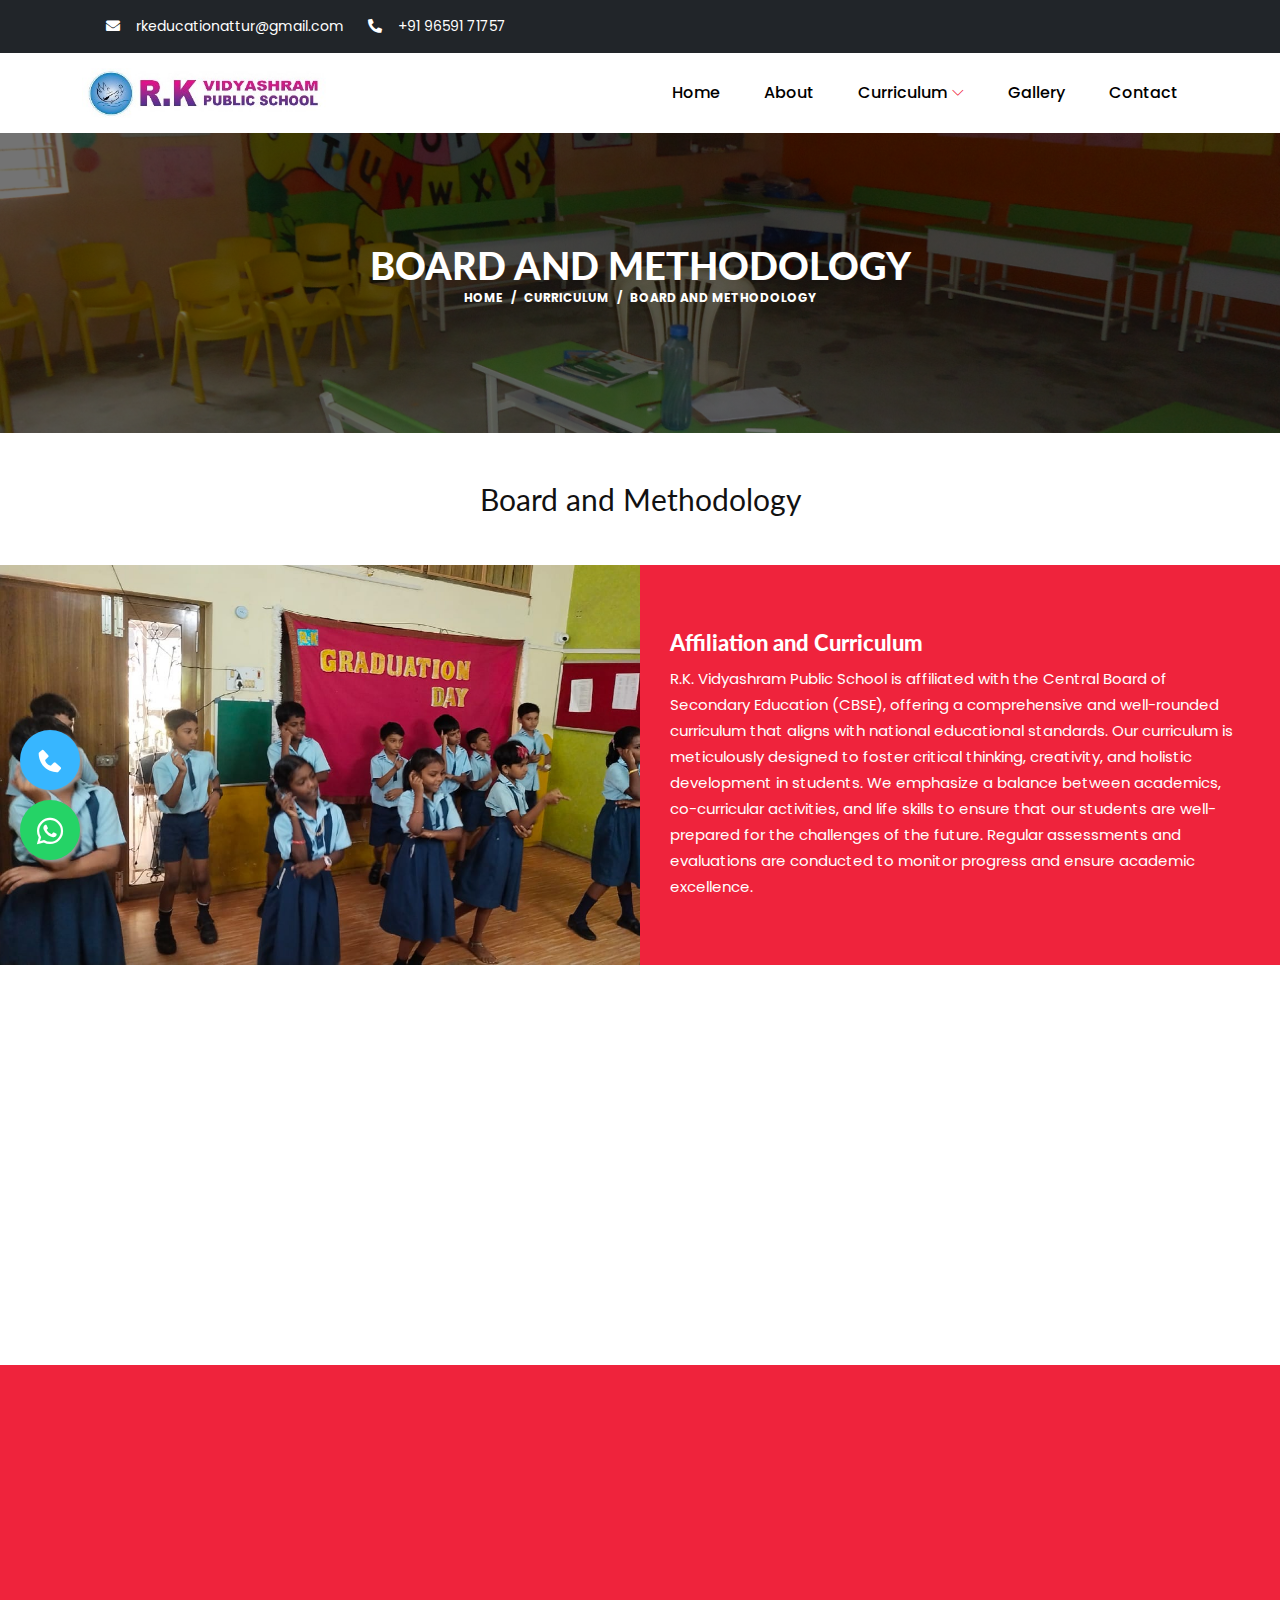
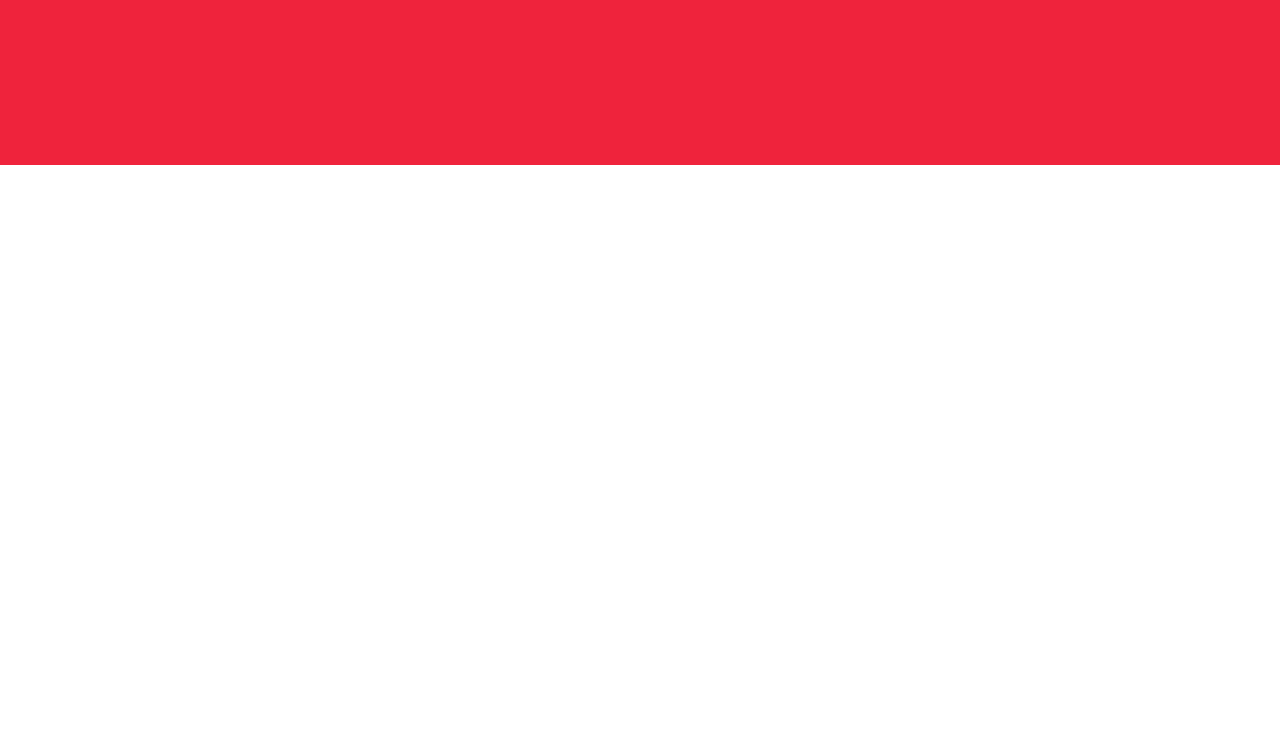
<file: board-and-methodology.html>
<!DOCTYPE html>
<html lang="en" dir="ltr">

<head>
    <!-- Required meta tags -->
    <meta charset="utf-8">
    <meta name="viewport" content="width=device-width, initial-scale=1">

    <meta name="description" content="Explore the diverse range of Extra Curricular Activities offered at R.K. VIDYASHRAM PUBLIC SCHOOL. From sports to arts, we provide a holistic development experience for our students.">
    <meta name="keywords" content="R.K. VIDYASHRAM PUBLIC SCHOOL, Extra Curricular Activities, sports, arts, music, drama, clubs, student life">
    
    <!-- Twitter Meta Tags -->
    <meta name="twitter:card" content="summary_large_image">
    <meta name="twitter:site" content="@YourTwitterHandle">
    <meta name="twitter:title" content="R.K. VIDYASHRAM PUBLIC SCHOOL">
    <meta name="twitter:description" content="R.K. Vidyashram Public School: Empowering Minds with Quality Education. A Place Where Learning Thrives, Excellence Prevails, and Futures Flourish.">
    <meta name="twitter:image" content="URL_TO_IMAGE">

    <!-- Open Graph Meta Tags -->
    <meta property="og:title" content="R.K. VIDYASHRAM PUBLIC SCHOOL">
    <meta property="og:description" content="R.K. Vidyashram Public School: Empowering Minds with Quality Education. A Place Where Learning Thrives, Excellence Prevails, and Futures Flourish.">
    <meta property="og:image" content="URL_TO_IMAGE">
    <meta property="og:url" content="URL_TO_YOUR_WEBSITE">
    <meta property="og:type" content="website">
    <meta property="og:site_name" content="R.K. VIDYASHRAM PUBLIC SCHOOL">


    <!-- Favicon -->
    <link rel="icon" type="image/x-icon" href="img/image/favicon.png">

    <!-- Google Web Fonts -->
    <link rel="preconnect" href="https://fonts.googleapis.com">
    <link rel="preconnect" href="https://fonts.gstatic.com" crossorigin>
    <link href="https://fonts.googleapis.com/css2?family=Montserrat:wght@400;500&family=Roboto:wght@500;700&display=swap" rel="stylesheet">
    <link rel="stylesheet" href="https://fonts.googleapis.com/css?family=Sofia|Lato">

    <!-- Icon Font Stylesheet -->
    <link rel="stylesheet" href="https://cdnjs.cloudflare.com/ajax/libs/font-awesome/5.10.0/css/all.min.css">
    <link rel="stylesheet" href="https://cdn.jsdelivr.net/npm/bootstrap-icons@1.4.1/font/bootstrap-icons.css">
    <link rel='stylesheet' href='https://unpkg.com/boxicons@2.1.1/css/boxicons.min.css'>

    <!-- Assets -->
    <link rel="stylesheet" href="css/bootstrap.min.css">
    <link rel="stylesheet" href="assets/animate/animate.min.css">
    <link rel="stylesheet" href="assets/owlcarousel/assets/owl.carousel.min.css">
    <link rel="stylesheet" href="assets/slick/slick.css">
    <link rel="stylesheet" href="assets/slick/slick-theme.css">
    <link rel="stylesheet" href="assets/fancybox/jquery.fancybox.min.css">
    <link rel="stylesheet" href="assets/aos/aos.css">
    <!-- <link rel="stylesheet" href="fonts/font-awesome.css"> -->

    <!-- Main CSS -->
    <link rel="stylesheet" href="css/main.css">
    <link rel="stylesheet" href="css/style.css">

    <title>Board and Methodology - R.K. VIDYASHRAM PUBLIC SCHOOL</title>
</head>

<body data-bs-spy="scroll" data-bs-target=".navbar" data-bs-offset="70">

    <!-- Spinner Start -->
    <div id="spinner" class="show bg-white position-fixed translate-middle w-100 vh-100 top-50 start-50 d-flex align-items-center justify-content-center">
        <div class="spinner-border" role="status" style="width: 3rem; height: 3rem;"></div>
    </div>
    <!-- Spinner End -->


    <!-- Topbar Start -->
    <div class="container-fluid bg-dark text-white d-none d-lg-flex topbar">
        <div class="container py-3">
            <div class="d-flex align-items-center">
                <small class="ms-4"><i class="fa fa-envelope me-3"></i><a href="mailto:rkeducationattur@gmail.com" style="color: white;">rkeducationattur@gmail.com</a></small>
                <small class="ms-4"><i class="fa fa-phone-alt me-3"></i><a href="tel:9659171757" style="color: white;">+91 96591 71757</a></small>
                <!-- <div class="ms-auto d-flex align-items-center">
                    <div class="ms-3 d-flex icons">
                        <a class="btn btn-sm-square btn-light ms-2" href="" target="_blank"><i class="fab fa-facebook-f"></i></a>
                        <a class="btn btn-sm-square btn-light ms-2" href="" target="_blank"><i class="fab fa-instagram"></i></a>
                        <a class="btn btn-sm-square btn-light ms-2" href="" target="_blank"><i class="fab fa-twitter"></i></a>
                        <a class="btn btn-sm-square btn-light ms-2" href="" target="_blank"><i class="fab fa-youtube"></i></a>
                    </div>
                </div> -->
            </div>
        </div>
    </div>
    <!-- Topbar End -->


    <!-- Main Header Start -->
    <div class="sticky-top">
        <div class="main-header-area">
            <div class="classy-nav-container breakpoint-off">
                <div class="container">
                    <nav class="classy-navbar justify-content-between" id="robertoNav">

                        <a class="nav-brand" href="index.html"><img src="img/image/logo.jpeg" alt=""></a>
                        <!-- <a class="nav-brand" href="index.html">Logo</a> -->

                        <div class="classy-navbar-toggler">
                            <span class="navbarToggler"><span></span><span></span><span></span></span>
                        </div>

                        <div class="classy-menu">
                            <div class="classycloseIcon">
                                <div class="cross-wrap"><span class="top"></span><span class="bottom"></span></div>
                            </div>
                            <div class="classynav">
                                <ul id="nav">
                                    <li><a href="index.html">Home</a></li>
                                    <li><a href="index.html#about">About</a></li>
                                    <li><a href="#">Curriculum</a>
                                        <ul class="dropdown dropdown-laptop">
                                            <li><a href="co-curricular.html">Co-Curricular  activities</a></li>
                                            <li><a href="extra-curricular.html">Extra Curricular Activities</a></li>
                                            <li><a href="board-and-methodology.html">Board and Methodology</a></li>
                                            <!-- <li><a href="#">Menu 3</a>
                                                <ul class="dropdown">
                                                    <li><a href="">Sub Menu 1</a></li>
                                                    <li><a href="">Sub Menu 2</a></li>
                                                </ul>
                                            </li> -->
                                        </ul>
                                    </li>
                                    <li><a href="gallery.html">Gallery</a></li>
                                    <li><a href="index.html#contact">Contact</a></li>
                                </ul>

                                <!-- Book Now -->
                                <!-- <div class="book-now-btn ml-3 ml-lg-5">
                                    <a href="#" data-bs-toggle="modal" data-bs-target="#exampleModal">Get a Quote</a>
                                </div> -->

                            </div>
                            <!-- Nav End -->
                        </div>
                    </nav>
                </div>
            </div>
        </div>
    </div>
    <!-- Header Area End -->

     <!--PATH-->

 <div id="banner-area" class="banner-area">

    <div class="banner-text">

    <div class="container">

        <div class="row">

            <div class="col-lg-12">

                <div class="banner-heading">

                <h1 class="banner-title">Board and Methodology</h1>

                <nav aria-label="breadcrumb">

                    <ol class="breadcrumb justify-content-center">

                        <li class="breadcrumb-item"><a href="index.html">Home</a></li>

                        <li class="breadcrumb-item"><a href="#">Curriculum</a></li>

                        <li class="breadcrumb-item active" aria-current="page">Board and Methodology</li>

                    </ol>

                </nav>

                </div>

            </div>

        </div>

    </div>

    </div>

</div>

    <!-- Infrastructure Start -->
    <div class="container-fluid py-5" id="services">
        <div class="text-center wow fadeInUp" data-wow-delay="0.1s">
            <h3 class="section-title ff-secondary text-center fw-normal mb-5">Board and Methodology</h3>
        </div>
        <div class="row color-bg">
            <div class="col-md-6 nopadding features-intro-img wow fadeInRight" data-wow-delay="0.1s">
                <div class="about-image" style="background-image:url(img/image/image-6.jpg);"></div>
            </div>
            <div class="col-md-6 about-text wow fadeInLeft" data-wow-delay="0.1s">
                <h6 class="mt-lg-3">Affiliation and Curriculum</h6>
                <p>R.K. Vidyashram Public School is affiliated with the Central Board of Secondary Education (CBSE), offering a comprehensive and well-rounded curriculum that aligns with national educational standards. Our curriculum is meticulously designed to foster critical thinking, creativity, and holistic development in students. We emphasize a balance between academics, co-curricular activities, and life skills to ensure that our students are well-prepared for the challenges of the future. Regular assessments and evaluations are conducted to monitor progress and ensure academic excellence.</p>
            </div>
        </div>
        <div class="row">
            <div class="col-md-6 about-text wow fadeInRight" data-wow-delay="0.1s">
                <h6 class="mt-lg-3">Innovative Teaching Methods</h6>
                <p>Our teaching methodology at R.K. Vidyashram Public School is centered around student engagement and interactive learning. We employ a variety of innovative teaching techniques, including experiential learning, project-based learning, and collaborative activities that encourage teamwork and communication skills. Our educators utilize modern technology and digital tools to create an engaging and dynamic learning environment. This approach not only enhances subject comprehension but also fosters a love for lifelong learning among our students.</p>
            </div>
            <div class="col-md-6 nopadding features-intro-img wow fadeInLeft" data-wow-delay="0.1s">
                <div class="about-image" style="background-image:url(img/image/phonics.jpg);"></div>
            </div>
        </div>
        <div class="row color-bg">
            <div class="col-md-6 nopadding features-intro-img wow fadeInRight" data-wow-delay="0.1s">
                <div class="about-image" style="background-image:url(img/image/image-2.jpg);"></div>
            </div>
            <div class="col-md-6 about-text wow fadeInLeft" data-wow-delay="0.1s">
                <h6 class="mt-lg-3">Holistic Development Approach</h6>
                <p>At R.K. Vidyashram Public School, we believe in nurturing the holistic development of our students. Our educational philosophy goes beyond academics to include physical education, arts, music, and value-based education. We provide ample opportunities for students to explore their interests and talents through various clubs, sports, and cultural activities. Our goal is to develop well-rounded individuals who are not only academically proficient but also emotionally intelligent, socially responsible, and ethically grounded.</p>		
            </div>
        </div>
    </div>

    <!-- Infrastructure End -->


    <!-- Footer Start -->
    <div class="container-fluid footer pt-5 wow fadeIn" data-wow-delay="0.1s" id="home">
        <div class="container py-5">
            <div class="row g-5">
                <div class="col-lg-5 col-md-6">
                    <h4 class="mb-4 footer-head">R.K. VIDYASHRAM  PUBLIC  SCHOOL</h4>
                    <p class="footer-color">Stay connected with R.K. Vidyashram Public School for latest updates, events, and announcements. Empowering minds, shaping futures. Join our community dedicated to academic excellence and holistic development. Contact us for inquiries, admissions, and collaborations. Together, let's inspire and educate for a brighter tomorrow.</p>
                </div>
                <div class="col-lg-3 col-md-6">
                    <h4 class="mb-4 footer-head">Quick Links</h4>
                    <a class="btn btn-link" href="index.html">Home</a>
                    <a class="btn btn-link" href="index.html#about">About Us</a>
                    <a class="btn btn-link" href="co-curricular.html">Co-Curricular activities</a>
                    <a class="btn btn-link" href="extra-curricular.html">Extra Curricular Activities</a>
                    <a class="btn btn-link" href="gallery.html">Gallery</a>
                    <a class="btn btn-link" href="index.html#contact">Contact Us</a>
                </div>
                <div class="col-lg-4 col-md-6">
                    <h4 class="mb-4 footer-head">Address</h4>
                    <p class="mb-2 footer-color"><i class="fa fa-map-marker-alt me-3"></i>Ward No. 1, Near Buddhar Silai,<br> &nbsp;&nbsp;&nbsp;&nbsp;&nbsp;&nbsp; Vadakkukadu , Mullaivadi,<br>&nbsp;&nbsp;&nbsp;&nbsp;&nbsp;&nbsp; Attur - 636141, Salem,<br>&nbsp;&nbsp;&nbsp;&nbsp;&nbsp;&nbsp; Tamilnadu,  INDIA.</p>
                    <p class="mb-2 footer-color"><i class="fa fa-phone-alt me-3"></i>+91 96591 71757</p>
                    <p class="mb-2 footer-color"><i class="fa fa-phone-alt me-3"></i>+91 93447 18755</p>
                    <p class="mb-2 footer-color"><i class="fa fa-envelope me-3"></i>rkeducationattur@gmail.com</p>
                    <p class="mb-2 footer-color"><i class="fa fa-envelope me-3"></i>rkkidzeeattur@gmail.com</p>
                    <!-- <div class="d-flex pt-2">
                        <a class="btn btn-outline-light btn-social" href="" target="_blank"><i class="fab fa-facebook-f"></i></a>
                        <a class="btn btn-outline-light btn-social" href="" target="_blank"><i class="fab fa-instagram"></i></a>
                        <a class="btn btn-outline-light btn-social" href="" target="_blank"><i class="fab fa-twitter"></i></a>
                        <a class="btn btn-outline-light btn-social" href="" target="_blank"><i class="fab fa-youtube"></i></a>
                    </div> -->
                </div>
            </div>
        </div>
        <div class="container">
            <div class="copyright">
                <div class="row">
                    <div class="col-md-12 text-center mb-3 mb-md-0 footer-color">
                        &copy; Copyright 2024 <a class="border-bottom" href="index.html">R.K. VIDYASHRAM  PUBLIC  SCHOOL</a> , All Right Reserved.
                    </div>
                </div>
            </div>
        </div>
    </div>
    <!-- Footer End -->


    <!-- Modal -->
    <div class="modal fade" id="exampleModal" tabindex="-1" aria-labelledby="exampleModalLabel" 
    aria-hidden="true" style="font-family: Cambria, Cochin, Georgia, Times, 'Times New Roman', serif;">
        <div class="modal-dialog modal-dialog-centered modal-md">
            <div class="modal-content">
                <div class="modal-body">
                    <div class="container-fluid">
                        <div class="row">
                            <div class="col-lg-12" style="display: flex;align-items: center;justify-content: center;">
                                <form class="col-12 row g-3" action="contact.php" name="contactform" 
                                method="post">
                                    <div>
                                        <h4 class="text-center" style="font-family: Cambria, Cochin, Georgia, Times, 'Times New Roman', serif;">Contact Us</h4>
                                    </div>
                                    <div class="col-lg-12">
                                        <label for="userName" class="form-label" style="color: black;">Name</label>
                                        <input type="text" name="name" class="form-control" 
                                        placeholder="Name" id="userName"
                                            aria-describedby="emailHelp" style="background-color: #f6f7fb;border: 1px solid #f6f7fb;" required>
                                    </div>
                                    <div class="col-lg-12">
                                        <label for="userName" class="form-label" style="color: black;">Phone</label>
                                        <input type="text" name="phone" class="form-control" 
                                        placeholder="Phone" id="userName"
                                            aria-describedby="emailHelp" style="background-color: #f6f7fb;border: 1px solid #f6f7fb;" required>
                                    </div>
                                    <div class="col-12">
                                        <label for="userName" class="form-label" style="color: black;">Email</label>
                                        <input type="email" name="email" class="form-control" 
                                        placeholder="Email"
                                            id="userName" aria-describedby="emailHelp" style="background-color: #f6f7fb;border: 1px solid #f6f7fb;" required>
                                    </div>
                                        <div class="col-12">
                                        <label for="exampleInputEmail1" class="form-label" style="color: black;">Message</label>
                                        <textarea name="comments" placeholder="Enter Your Message"
                                            class="form-control" id="" rows="2" style="background-color: #f6f7fb;border: 1px solid #f6f7fb;" required></textarea>
                                    </div>
                                    <div class="col-12">
                                        <button type="submit" style="background-color: #fc7341;color: white;border: 1px solid #fc7341;padding: 8px 20px;border-radius: 3px;">Submit</button>
                                    </div>
                                </form>
                            </div>
                        </div>
                    </div>
                </div>
            </div>
        </div>
    </div>

    <!-- Back to Top -->
    <a href="#" class="btn btn-lg btn-lg-square rounded back-to-top" style="background-color: #37b6ff;color: white;" data-aos="zoom-in"><i class="bi bi-arrow-up"></i></a>

    <!-- Float Icons -->
    <a href="tel:9344718755" class="float">
        <i class='bx bxs-phone my-float'></i>
    </a>
    <a href="https://api.whatsapp.com/send?phone=+919344718755&text=I am interested in your services." class="float-2" target="_blank">
        <i class='fab fa-whatsapp my-float'></i>
    </a>

    <!-- Main JS File -->
    <script src="js/main.js"></script>
    <script src="js/index.js"></script>
    <script src="js/jquery.min.js"></script>
    <script src="js/bootstrap.bundle.min.js"></script>
    <script src="js/bootstrap.min.js"></script>
    <script src="assets/wow/wow.min.js"></script>
    <script src="assets/owlcarousel/owl.carousel.min.js"></script>
    <script src="assets/slick/slick.min.js"></script>
    <script src="assets/slick/slick-animation.min.js"></script>
    <script src="assets/fancybox/jquery.fancybox.min.js"></script>
    <script src="assets/aos/aos.js"></script>
    <script src="js/roberto.bundle.js"></script>
    <script>
        (function ($) {
            "use strict";
            
            // Initiate the wowjs
            new WOW().init();
            
        })(jQuery);
    </script>
    <script>
        // Back to top button
        $(window).scroll(function () {
            if ($(this).scrollTop() > 100) {
                $('.back-to-top').fadeIn('slow');
            } else {
                $('.back-to-top').fadeOut('slow');
            }
            });
            $('.back-to-top').click(function () {
            $('html, body').animate({scrollTop: 0}, 1500, 'easeInOutExpo');
            return false;
        });
    </script>
    <script>
        // Animation on scroll
        window.addEventListener('load', () => {
            AOS.init({
            duration: 1000,
            easing: 'ease-in-out',
            once: true,
            mirror: false
            })
        });
    </script>
</body>
</html>
</file>
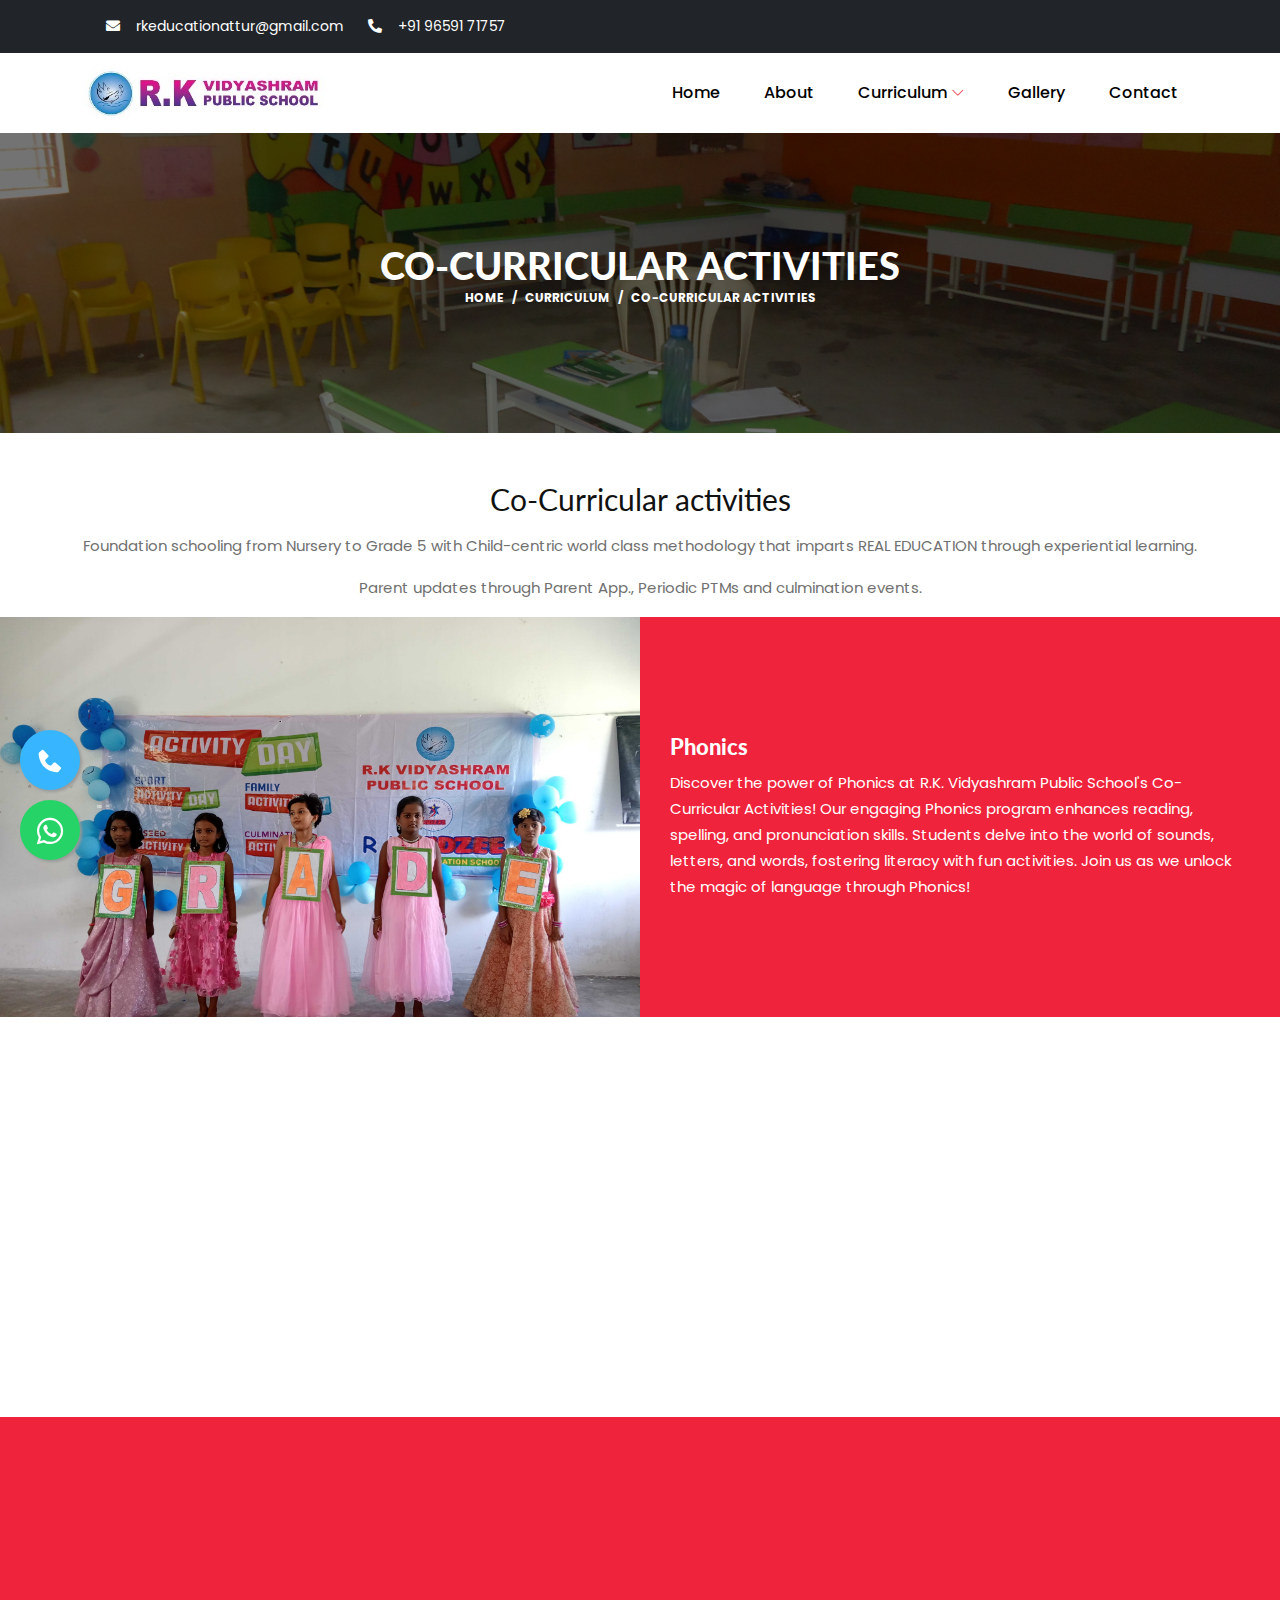
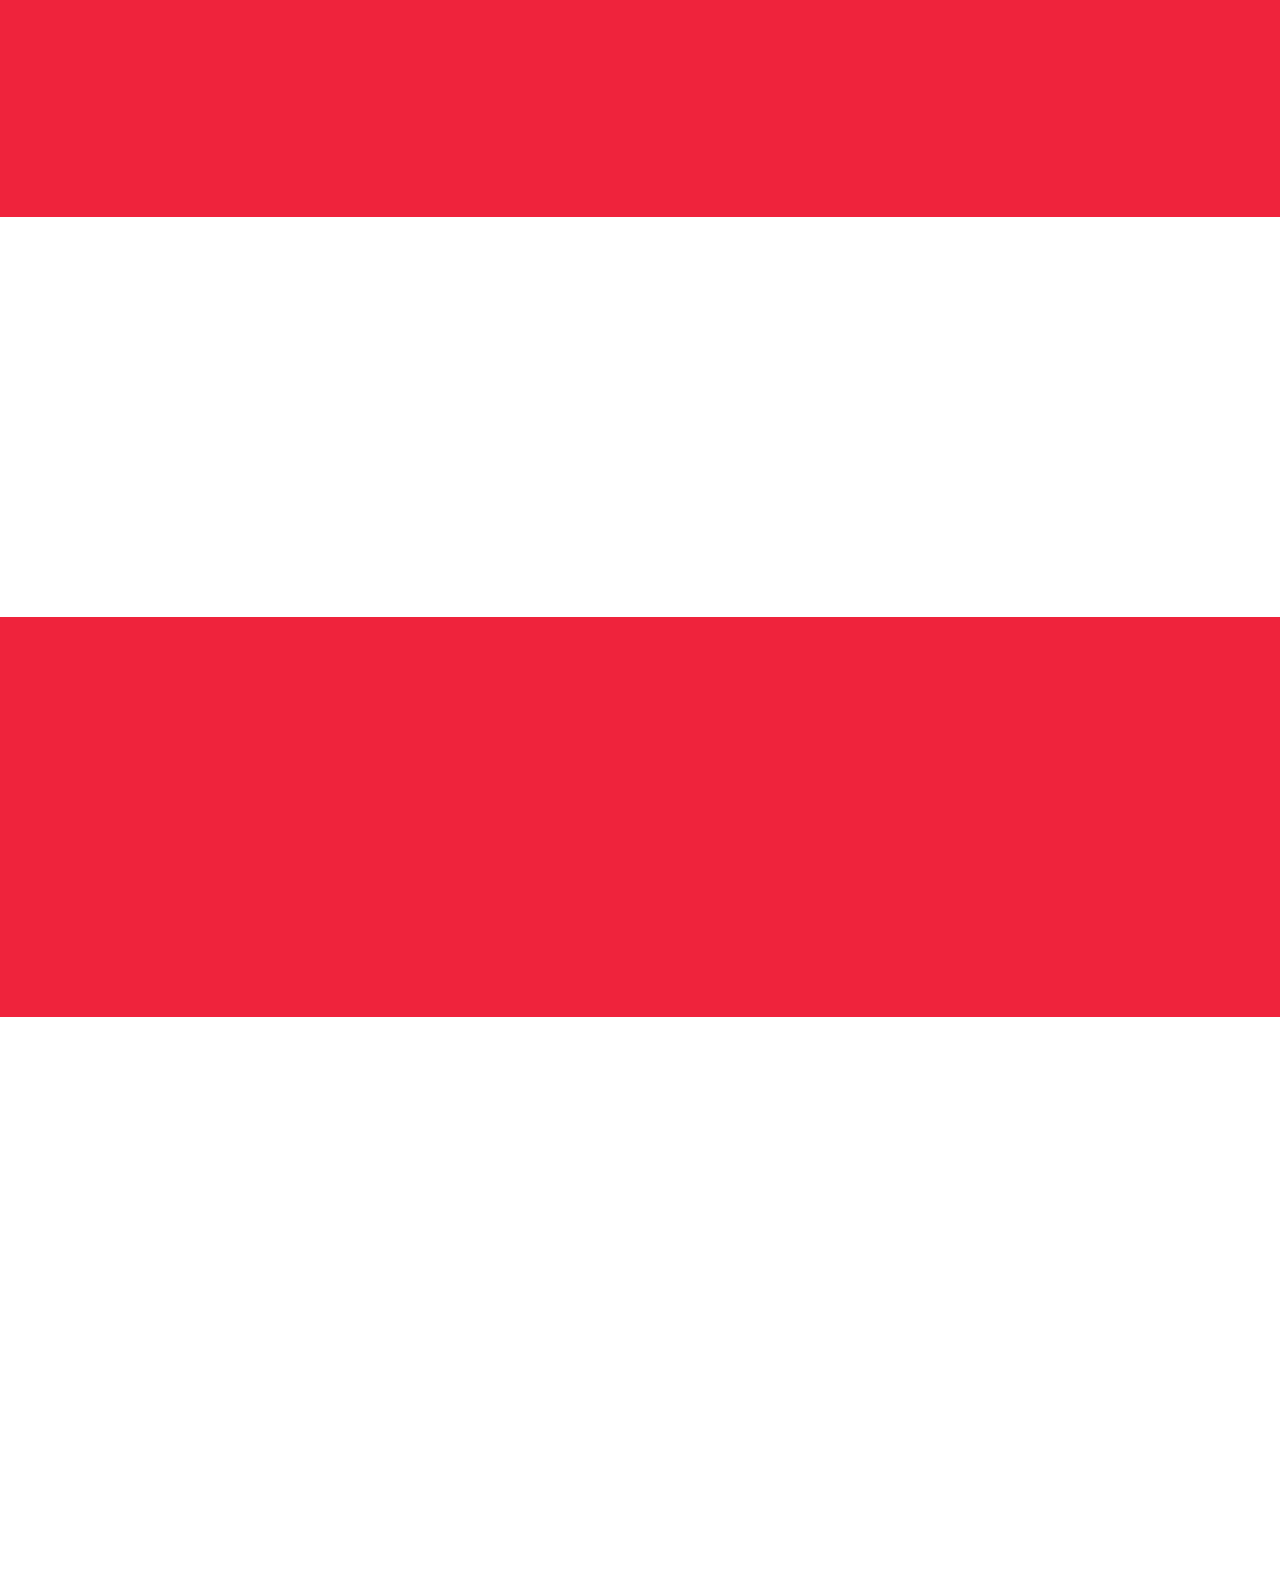
<file: co-curricular.html>
<!DOCTYPE html>
<html lang="en" dir="ltr">

<head>
    <!-- Required meta tags -->
    <meta charset="utf-8">
    <meta name="viewport" content="width=device-width, initial-scale=1">

    <meta name="description" content="Explore the diverse co-curricular activities offered at R.K. Vidyashram Public School, designed to enrich students' learning experiences.">
    <meta name="keywords" content="co-curricular activities, extracurricular, sports, arts, music, drama, debate, clubs, R.K. Vidyashram Public School">
    
    <!-- Twitter Meta Tags -->
    <meta name="twitter:card" content="summary_large_image">
    <meta name="twitter:site" content="@YourTwitterHandle">
    <meta name="twitter:title" content="R.K. VIDYASHRAM PUBLIC SCHOOL">
    <meta name="twitter:description" content="R.K. Vidyashram Public School: Empowering Minds with Quality Education. A Place Where Learning Thrives, Excellence Prevails, and Futures Flourish.">
    <meta name="twitter:image" content="URL_TO_IMAGE">

    <!-- Open Graph Meta Tags -->
    <meta property="og:title" content="R.K. VIDYASHRAM PUBLIC SCHOOL">
    <meta property="og:description" content="R.K. Vidyashram Public School: Empowering Minds with Quality Education. A Place Where Learning Thrives, Excellence Prevails, and Futures Flourish.">
    <meta property="og:image" content="URL_TO_IMAGE">
    <meta property="og:url" content="URL_TO_YOUR_WEBSITE">
    <meta property="og:type" content="website">
    <meta property="og:site_name" content="R.K. VIDYASHRAM PUBLIC SCHOOL">


    <!-- Favicon -->
    <link rel="icon" type="image/x-icon" href="img/image/favicon.png">

    <!-- Google Web Fonts -->
    <link rel="preconnect" href="https://fonts.googleapis.com">
    <link rel="preconnect" href="https://fonts.gstatic.com" crossorigin>
    <link href="https://fonts.googleapis.com/css2?family=Montserrat:wght@400;500&family=Roboto:wght@500;700&display=swap" rel="stylesheet">
    <link rel="stylesheet" href="https://fonts.googleapis.com/css?family=Sofia|Lato">

    <!-- Icon Font Stylesheet -->
    <link rel="stylesheet" href="https://cdnjs.cloudflare.com/ajax/libs/font-awesome/5.10.0/css/all.min.css">
    <link rel="stylesheet" href="https://cdn.jsdelivr.net/npm/bootstrap-icons@1.4.1/font/bootstrap-icons.css">
    <link rel='stylesheet' href='https://unpkg.com/boxicons@2.1.1/css/boxicons.min.css'>

    <!-- Assets -->
    <link rel="stylesheet" href="css/bootstrap.min.css">
    <link rel="stylesheet" href="assets/animate/animate.min.css">
    <link rel="stylesheet" href="assets/owlcarousel/assets/owl.carousel.min.css">
    <link rel="stylesheet" href="assets/slick/slick.css">
    <link rel="stylesheet" href="assets/slick/slick-theme.css">
    <link rel="stylesheet" href="assets/fancybox/jquery.fancybox.min.css">
    <link rel="stylesheet" href="assets/aos/aos.css">
    <!-- <link rel="stylesheet" href="fonts/font-awesome.css"> -->

    <!-- Main CSS -->
    <link rel="stylesheet" href="css/main.css">
    <link rel="stylesheet" href="css/style.css">

    <title>Co-Curricular  activities - R.K. VIDYASHRAM PUBLIC SCHOOL</title>
</head>

<body data-bs-spy="scroll" data-bs-target=".navbar" data-bs-offset="70">

    <!-- Spinner Start -->
    <div id="spinner" class="show bg-white position-fixed translate-middle w-100 vh-100 top-50 start-50 d-flex align-items-center justify-content-center">
        <div class="spinner-border" role="status" style="width: 3rem; height: 3rem;"></div>
    </div>
    <!-- Spinner End -->


    <!-- Topbar Start -->
    <div class="container-fluid bg-dark text-white d-none d-lg-flex topbar">
        <div class="container py-3">
            <div class="d-flex align-items-center">
                <small class="ms-4"><i class="fa fa-envelope me-3"></i><a href="mailto:rkeducationattur@gmail.com" style="color: white;">rkeducationattur@gmail.com</a></small>
                <small class="ms-4"><i class="fa fa-phone-alt me-3"></i><a href="tel:9659171757" style="color: white;">+91 96591 71757</a></small>
                <!-- <div class="ms-auto d-flex align-items-center">
                    <div class="ms-3 d-flex icons">
                        <a class="btn btn-sm-square btn-light ms-2" href="" target="_blank"><i class="fab fa-facebook-f"></i></a>
                        <a class="btn btn-sm-square btn-light ms-2" href="" target="_blank"><i class="fab fa-instagram"></i></a>
                        <a class="btn btn-sm-square btn-light ms-2" href="" target="_blank"><i class="fab fa-twitter"></i></a>
                        <a class="btn btn-sm-square btn-light ms-2" href="" target="_blank"><i class="fab fa-youtube"></i></a>
                    </div>
                </div> -->
            </div>
        </div>
    </div>
    <!-- Topbar End -->


    <!-- Main Header Start -->
    <div class="sticky-top">
        <div class="main-header-area">
            <div class="classy-nav-container breakpoint-off">
                <div class="container">
                    <nav class="classy-navbar justify-content-between" id="robertoNav">

                        <a class="nav-brand" href="index.html"><img src="img/image/logo.jpeg" alt=""></a>
                        <!-- <a class="nav-brand" href="index.html">Logo</a> -->

                        <div class="classy-navbar-toggler">
                            <span class="navbarToggler"><span></span><span></span><span></span></span>
                        </div>

                        <div class="classy-menu">
                            <div class="classycloseIcon">
                                <div class="cross-wrap"><span class="top"></span><span class="bottom"></span></div>
                            </div>
                            <div class="classynav">
                                <ul id="nav">
                                    <li><a href="index.html">Home</a></li>
                                    <li><a href="index.html#about">About</a></li>
                                    <li><a href="#">Curriculum</a>
                                        <ul class="dropdown dropdown-laptop">
                                            <li><a href="co-curricular.html">Co-Curricular  activities</a></li>
                                            <li><a href="extra-curricular.html">Extra Curricular Activities</a></li>
                                            <li><a href="board-and-methodology.html">Board and Methodology</a></li>
                                            <!-- <li><a href="#">Menu 3</a>
                                                <ul class="dropdown">
                                                    <li><a href="">Sub Menu 1</a></li>
                                                    <li><a href="">Sub Menu 2</a></li>
                                                </ul>
                                            </li> -->
                                        </ul>
                                    </li>
                                    <li><a href="gallery.html">Gallery</a></li>
                                    <li><a href="index.html#contact">Contact</a></li>
                                </ul>

                                <!-- Book Now -->
                                <!-- <div class="book-now-btn ml-3 ml-lg-5">
                                    <a href="#" data-bs-toggle="modal" data-bs-target="#exampleModal">Get a Quote</a>
                                </div> -->

                            </div>
                            <!-- Nav End -->
                        </div>
                    </nav>
                </div>
            </div>
        </div>
    </div>
    <!-- Header Area End -->

     <!--PATH-->

 <div id="banner-area" class="banner-area">

    <div class="banner-text">

    <div class="container">

        <div class="row">

            <div class="col-lg-12">

                <div class="banner-heading">

                <h1 class="banner-title">Co-Curricular  activities</h1>

                <nav aria-label="breadcrumb">

                    <ol class="breadcrumb justify-content-center">

                        <li class="breadcrumb-item"><a href="index.html">Home</a></li>

                        <li class="breadcrumb-item"><a href="#">Curriculum</a></li>

                        <li class="breadcrumb-item active" aria-current="page">Co-Curricular  activities</li>

                    </ol>

                </nav>

                </div>

            </div>

        </div>

    </div>

    </div>

</div>


<!-- Infrastructure Start -->
<div class="container-fluid py-5" id="services">
    <div class="text-center wow fadeInUp" data-wow-delay="0.1s">
        <h3 class="section-title ff-secondary text-center fw-normal mb-3">Co-Curricular  activities</h3>
        <p>Foundation schooling  from Nursery to Grade 5 with Child-centric world class methodology that imparts  REAL EDUCATION  through  experiential  learning.</p>
        <p>Parent updates through  Parent App., Periodic PTMs and culmination events.</p>
    </div>
    <div class="row color-bg">
        <div class="col-md-6 nopadding features-intro-img wow fadeInRight" data-wow-delay="0.1s">
            <div class="about-image" style="background-image:url(img/image/phonics.jpg);"></div>
        </div>
        <div class="col-md-6 about-text wow fadeInLeft" data-wow-delay="0.1s">
            <h6 class="mt-lg-3">Phonics</h6>
            <p>Discover the power of Phonics at R.K. Vidyashram Public School's Co-Curricular Activities! Our engaging Phonics program enhances reading, spelling, and pronunciation skills. Students delve into the world of sounds, letters, and words, fostering literacy with fun activities. Join us as we unlock the magic of language through Phonics!</p>
        </div>
    </div>
    <div class="row">
        <div class="col-md-6 about-text wow fadeInRight" data-wow-delay="0.1s">
            <h6 class="mt-lg-3">English  Readiness</h6>
            <p>English Readiness at R.K. Vidyashram Public School is fostered through dynamic Co-Curricular Activities. From engaging debates to captivating storytelling, our students develop fluency and confidence. Through drama and writing clubs, they cultivate creativity. At RKV, Co-Curriculars are the bridge to English excellence, shaping tomorrow's articulate leaders.</p>
        </div>
        <div class="col-md-6 nopadding features-intro-img wow fadeInLeft" data-wow-delay="0.1s">
            <div class="about-image" style="background-image:url(img/image/English-Readiness.jpeg);"></div>
        </div>
    </div>
    <div class="row color-bg">
        <div class="col-md-6 nopadding features-intro-img wow fadeInRight" data-wow-delay="0.1s">
            <div class="about-image" style="background-image:url(img/image/conceptual.png);"></div>
        </div>
        <div class="col-md-6 about-text wow fadeInLeft" data-wow-delay="0.1s">
            <h6 class="mt-lg-3">Conceptual understanding</h6>
            <p>Fostering conceptual understanding through diverse co-curricular activities at R.K. Vidyashram Public School enriches students' learning. From science fairs to art exhibitions, these experiences transcend textbooks, nurturing holistic development. Here, students grasp abstract ideas practically, cultivating critical thinking and creativity, preparing them for a dynamic world beyond the classroom.</p>		
        </div>
    </div>
    <div class="row">
        <div class="col-md-6 about-text wow fadeInRight" data-wow-delay="0.1s">
            <h6 class="mt-lg-3">Co-Curricular activities & Yoga</h6>
            <p>Explore holistic growth through diverse Co-Curricular Activities at R.K. Vidyashram Public School, where Yoga fosters physical, mental, and emotional well-being. Students engage in a balanced blend of academics and yoga, nurturing a healthy lifestyle. Join us to discover the power of Co-Curricular enrichment and the serenity of Yoga practice.</p>
        </div>
        <div class="col-md-6 nopadding features-intro-img wow fadeInLeft" data-wow-delay="0.1s">
            <div class="about-image" style="background-image:url(img/image/Pic-for-yoga.avif);"></div>
        </div>
    </div>
    <div class="row color-bg">
        <div class="col-md-6 nopadding features-intro-img wow fadeInRight" data-wow-delay="0.1s">
            <div class="about-image" style="background-image:url(img/image/handwriting.jpg);"></div>
        </div>
        <div class="col-md-6 about-text wow fadeInLeft" data-wow-delay="0.1s">
            <h6 class="mt-lg-3">Hand - Writing Readiness</h6>
            <p>Hand-Writing Readiness is cultivated through engaging Co-Curricular Activities at R.K. Vidyashram Public School. Our tailored programs develop fine motor skills and spatial awareness, laying a strong foundation for clear, confident penmanship. From creative drawing sessions to precision-focused exercises, we nurture students' abilities for impeccable handwriting and effective communication.</p>
        </div>
    </div>
</div>

<!-- Infrastructure End -->

    <!-- Footer Start -->
    <div class="container-fluid footer pt-5 wow fadeIn" data-wow-delay="0.1s" id="home">
        <div class="container py-5">
            <div class="row g-5">
                <div class="col-lg-5 col-md-6">
                    <h4 class="mb-4 footer-head">R.K. VIDYASHRAM  PUBLIC  SCHOOL</h4>
                    <p class="footer-color">Stay connected with R.K. Vidyashram Public School for latest updates, events, and announcements. Empowering minds, shaping futures. Join our community dedicated to academic excellence and holistic development. Contact us for inquiries, admissions, and collaborations. Together, let's inspire and educate for a brighter tomorrow.</p>
                </div>
                <div class="col-lg-3 col-md-6">
                    <h4 class="mb-4 footer-head">Quick Links</h4>
                    <a class="btn btn-link" href="index.html">Home</a>
                    <a class="btn btn-link" href="index.html#about">About Us</a>
                    <a class="btn btn-link" href="co-curricular.html">Co-Curricular activities</a>
                    <a class="btn btn-link" href="extra-curricular.html">Extra Curricular Activities</a>
                    <a class="btn btn-link" href="gallery.html">Gallery</a>
                    <a class="btn btn-link" href="index.html#contact">Contact Us</a>
                </div>
                <div class="col-lg-4 col-md-6">
                    <h4 class="mb-4 footer-head">Address</h4>
                    <p class="mb-2 footer-color"><i class="fa fa-map-marker-alt me-3"></i>Ward No. 1, Near Buddhar Silai,<br> &nbsp;&nbsp;&nbsp;&nbsp;&nbsp;&nbsp; Vadakkukadu , Mullaivadi,<br>&nbsp;&nbsp;&nbsp;&nbsp;&nbsp;&nbsp; Attur - 636141, Salem,<br>&nbsp;&nbsp;&nbsp;&nbsp;&nbsp;&nbsp; Tamilnadu,  INDIA.</p>
                    <p class="mb-2 footer-color"><i class="fa fa-phone-alt me-3"></i>+91 96591 71757</p>
                    <p class="mb-2 footer-color"><i class="fa fa-phone-alt me-3"></i>+91 93447 18755</p>
                    <p class="mb-2 footer-color"><i class="fa fa-envelope me-3"></i>rkeducationattur@gmail.com</p>
                    <p class="mb-2 footer-color"><i class="fa fa-envelope me-3"></i>rkkidzeeattur@gmail.com</p>
                    <!-- <div class="d-flex pt-2">
                        <a class="btn btn-outline-light btn-social" href="" target="_blank"><i class="fab fa-facebook-f"></i></a>
                        <a class="btn btn-outline-light btn-social" href="" target="_blank"><i class="fab fa-instagram"></i></a>
                        <a class="btn btn-outline-light btn-social" href="" target="_blank"><i class="fab fa-twitter"></i></a>
                        <a class="btn btn-outline-light btn-social" href="" target="_blank"><i class="fab fa-youtube"></i></a>
                    </div> -->
                </div>
            </div>
        </div>
        <div class="container">
            <div class="copyright">
                <div class="row">
                    <div class="col-md-12 text-center mb-3 mb-md-0 footer-color">
                        &copy; Copyright 2024 <a class="border-bottom" href="index.html">R.K. VIDYASHRAM  PUBLIC  SCHOOL</a> , All Right Reserved.
                    </div>
                </div>
            </div>
        </div>
    </div>
    <!-- Footer End -->


    <!-- Modal -->
    <div class="modal fade" id="exampleModal" tabindex="-1" aria-labelledby="exampleModalLabel" 
    aria-hidden="true" style="font-family: Cambria, Cochin, Georgia, Times, 'Times New Roman', serif;">
        <div class="modal-dialog modal-dialog-centered modal-md">
            <div class="modal-content">
                <div class="modal-body">
                    <div class="container-fluid">
                        <div class="row">
                            <div class="col-lg-12" style="display: flex;align-items: center;justify-content: center;">
                                <form class="col-12 row g-3" action="contact.php" name="contactform" 
                                method="post">
                                    <div>
                                        <h4 class="text-center" style="font-family: Cambria, Cochin, Georgia, Times, 'Times New Roman', serif;">Contact Us</h4>
                                    </div>
                                    <div class="col-lg-12">
                                        <label for="userName" class="form-label" style="color: black;">Name</label>
                                        <input type="text" name="name" class="form-control" 
                                        placeholder="Name" id="userName"
                                            aria-describedby="emailHelp" style="background-color: #f6f7fb;border: 1px solid #f6f7fb;" required>
                                    </div>
                                    <div class="col-lg-12">
                                        <label for="userName" class="form-label" style="color: black;">Phone</label>
                                        <input type="text" name="phone" class="form-control" 
                                        placeholder="Phone" id="userName"
                                            aria-describedby="emailHelp" style="background-color: #f6f7fb;border: 1px solid #f6f7fb;" required>
                                    </div>
                                    <div class="col-12">
                                        <label for="userName" class="form-label" style="color: black;">Email</label>
                                        <input type="email" name="email" class="form-control" 
                                        placeholder="Email"
                                            id="userName" aria-describedby="emailHelp" style="background-color: #f6f7fb;border: 1px solid #f6f7fb;" required>
                                    </div>
                                        <div class="col-12">
                                        <label for="exampleInputEmail1" class="form-label" style="color: black;">Message</label>
                                        <textarea name="comments" placeholder="Enter Your Message"
                                            class="form-control" id="" rows="2" style="background-color: #f6f7fb;border: 1px solid #f6f7fb;" required></textarea>
                                    </div>
                                    <div class="col-12">
                                        <button type="submit" style="background-color: #fc7341;color: white;border: 1px solid #fc7341;padding: 8px 20px;border-radius: 3px;">Submit</button>
                                    </div>
                                </form>
                            </div>
                        </div>
                    </div>
                </div>
            </div>
        </div>
    </div>

    <!-- Back to Top -->
    <a href="#" class="btn btn-lg btn-lg-square rounded back-to-top" style="background-color: #37b6ff;color: white;" data-aos="zoom-in"><i class="bi bi-arrow-up"></i></a>

    <!-- Float Icons -->
    <a href="tel:9344718755" class="float">
        <i class='bx bxs-phone my-float'></i>
    </a>
    <a href="https://api.whatsapp.com/send?phone=+919344718755&text=I am interested in your services." class="float-2" target="_blank">
        <i class='fab fa-whatsapp my-float'></i>
    </a>

    <!-- Main JS File -->
    <script src="js/main.js"></script>
    <script src="js/index.js"></script>
    <script src="js/jquery.min.js"></script>
    <script src="js/bootstrap.bundle.min.js"></script>
    <script src="js/bootstrap.min.js"></script>
    <script src="assets/wow/wow.min.js"></script>
    <script src="assets/owlcarousel/owl.carousel.min.js"></script>
    <script src="assets/slick/slick.min.js"></script>
    <script src="assets/slick/slick-animation.min.js"></script>
    <script src="assets/fancybox/jquery.fancybox.min.js"></script>
    <script src="assets/aos/aos.js"></script>
    <script src="js/roberto.bundle.js"></script>
    <script>
        (function ($) {
            "use strict";
            
            // Initiate the wowjs
            new WOW().init();
            
        })(jQuery);
    </script>
    <script>
        // Back to top button
        $(window).scroll(function () {
            if ($(this).scrollTop() > 100) {
                $('.back-to-top').fadeIn('slow');
            } else {
                $('.back-to-top').fadeOut('slow');
            }
            });
            $('.back-to-top').click(function () {
            $('html, body').animate({scrollTop: 0}, 1500, 'easeInOutExpo');
            return false;
        });
    </script>
    <script>
        // Animation on scroll
        window.addEventListener('load', () => {
            AOS.init({
            duration: 1000,
            easing: 'ease-in-out',
            once: true,
            mirror: false
            })
        });
    </script>
</body>
</html>
</file>
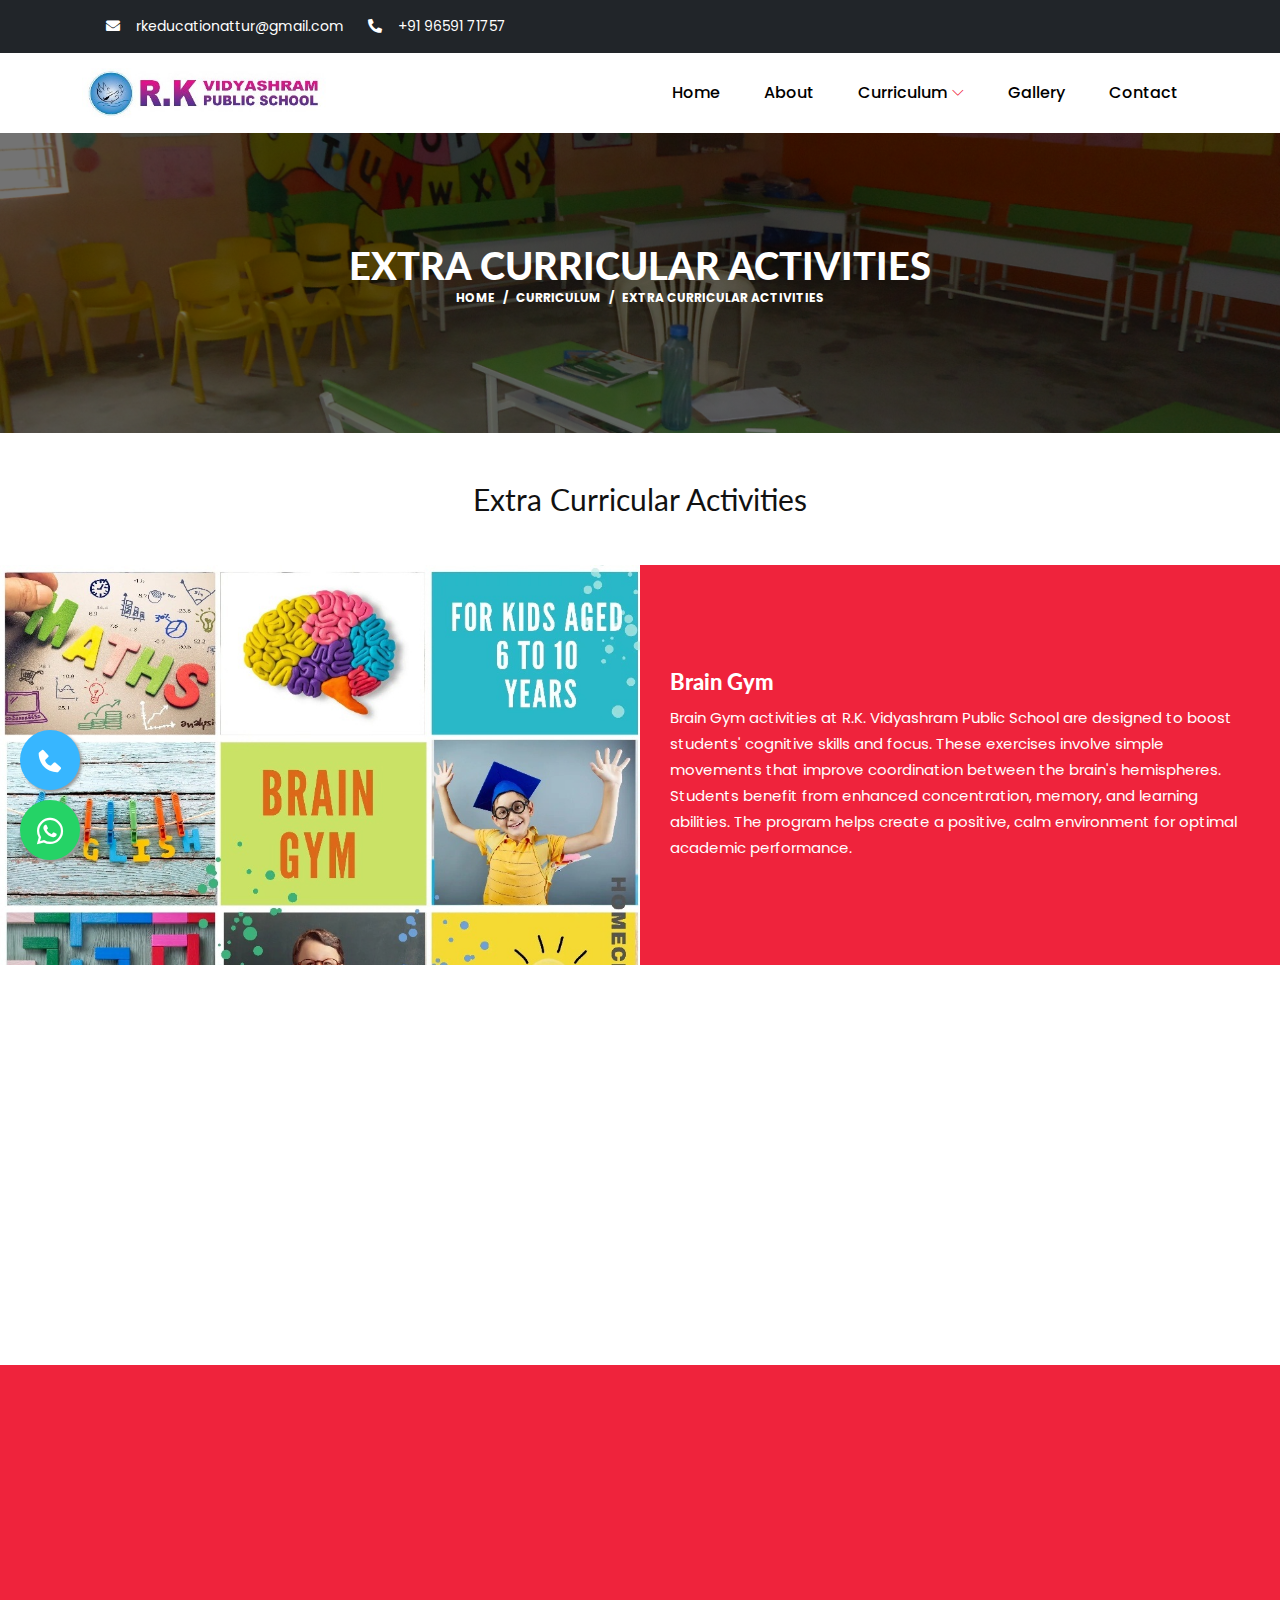
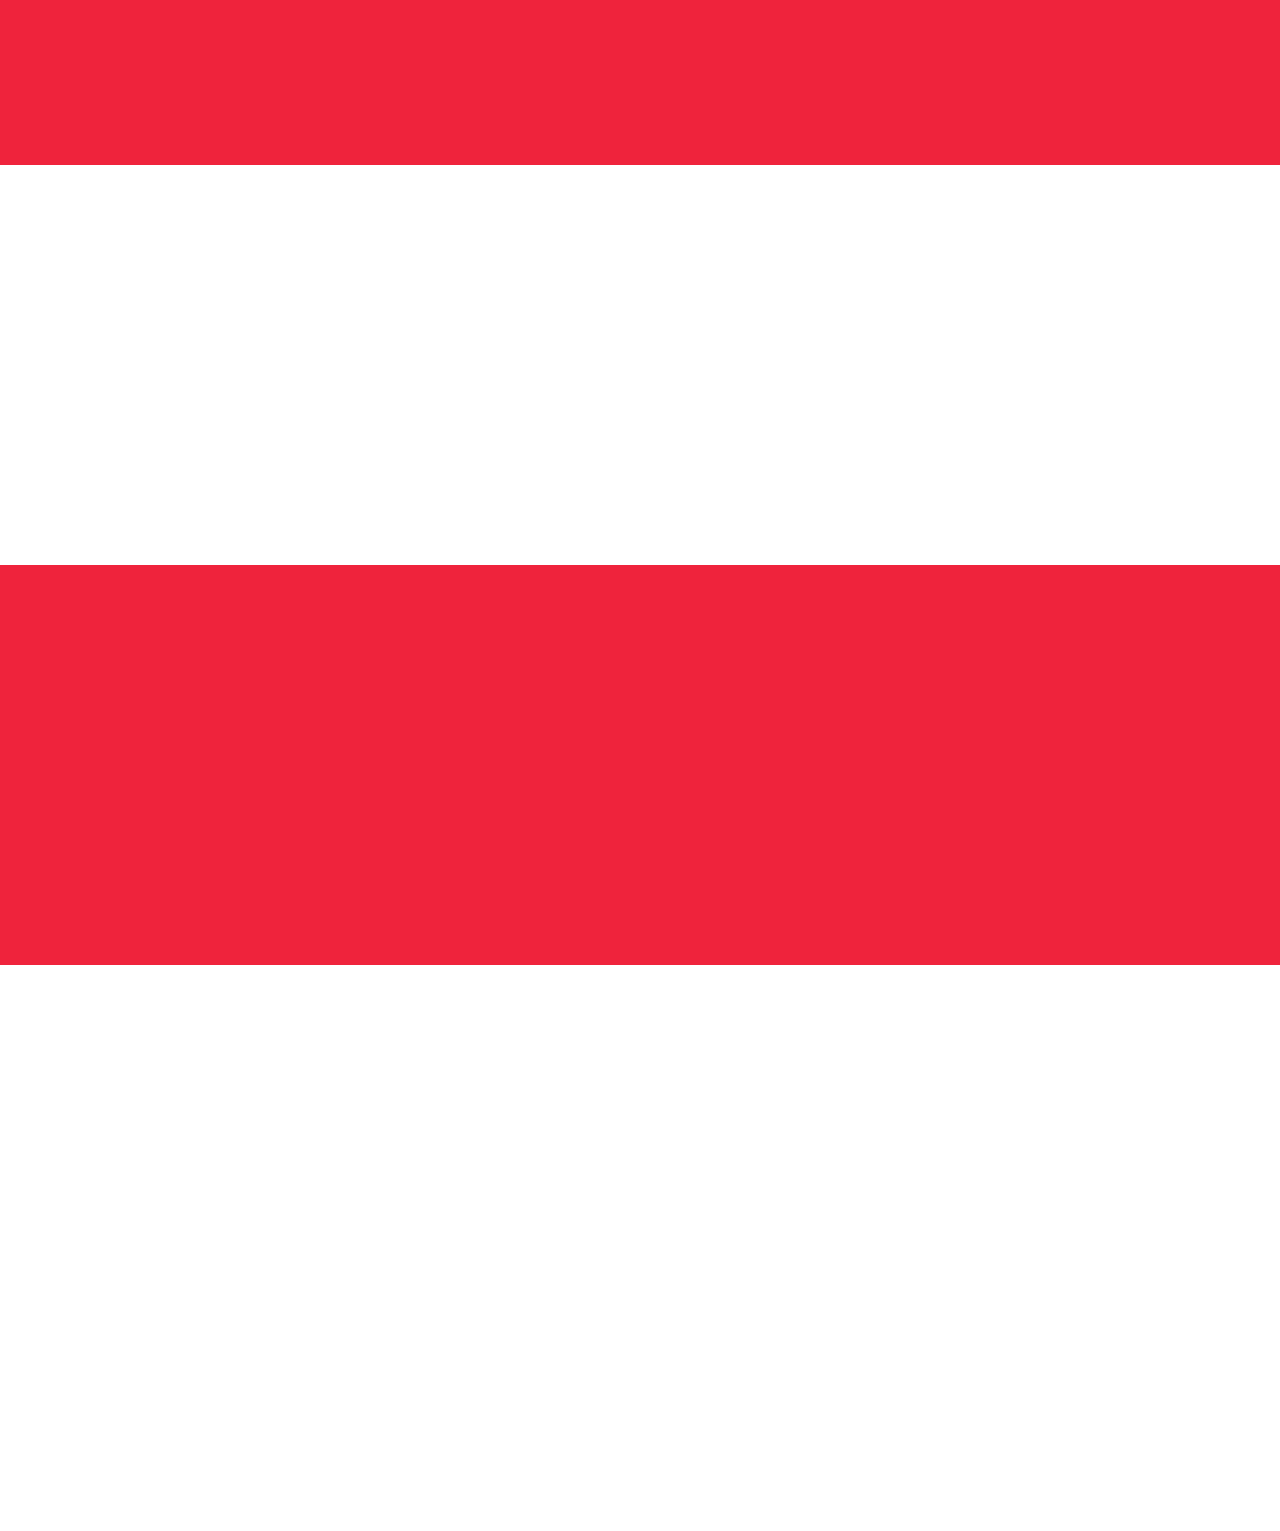
<file: extra-curricular.html>
<!DOCTYPE html>
<html lang="en" dir="ltr">

<head>
    <!-- Required meta tags -->
    <meta charset="utf-8">
    <meta name="viewport" content="width=device-width, initial-scale=1">

    <meta name="description" content="Explore the diverse range of Extra Curricular Activities offered at R.K. VIDYASHRAM PUBLIC SCHOOL. From sports to arts, we provide a holistic development experience for our students.">
    <meta name="keywords" content="R.K. VIDYASHRAM PUBLIC SCHOOL, Extra Curricular Activities, sports, arts, music, drama, clubs, student life">
    
    <!-- Twitter Meta Tags -->
    <meta name="twitter:card" content="summary_large_image">
    <meta name="twitter:site" content="@YourTwitterHandle">
    <meta name="twitter:title" content="R.K. VIDYASHRAM PUBLIC SCHOOL">
    <meta name="twitter:description" content="R.K. Vidyashram Public School: Empowering Minds with Quality Education. A Place Where Learning Thrives, Excellence Prevails, and Futures Flourish.">
    <meta name="twitter:image" content="URL_TO_IMAGE">

    <!-- Open Graph Meta Tags -->
    <meta property="og:title" content="R.K. VIDYASHRAM PUBLIC SCHOOL">
    <meta property="og:description" content="R.K. Vidyashram Public School: Empowering Minds with Quality Education. A Place Where Learning Thrives, Excellence Prevails, and Futures Flourish.">
    <meta property="og:image" content="URL_TO_IMAGE">
    <meta property="og:url" content="URL_TO_YOUR_WEBSITE">
    <meta property="og:type" content="website">
    <meta property="og:site_name" content="R.K. VIDYASHRAM PUBLIC SCHOOL">


    <!-- Favicon -->
    <link rel="icon" type="image/x-icon" href="img/image/favicon.png">

    <!-- Google Web Fonts -->
    <link rel="preconnect" href="https://fonts.googleapis.com">
    <link rel="preconnect" href="https://fonts.gstatic.com" crossorigin>
    <link href="https://fonts.googleapis.com/css2?family=Montserrat:wght@400;500&family=Roboto:wght@500;700&display=swap" rel="stylesheet">
    <link rel="stylesheet" href="https://fonts.googleapis.com/css?family=Sofia|Lato">

    <!-- Icon Font Stylesheet -->
    <link rel="stylesheet" href="https://cdnjs.cloudflare.com/ajax/libs/font-awesome/5.10.0/css/all.min.css">
    <link rel="stylesheet" href="https://cdn.jsdelivr.net/npm/bootstrap-icons@1.4.1/font/bootstrap-icons.css">
    <link rel='stylesheet' href='https://unpkg.com/boxicons@2.1.1/css/boxicons.min.css'>

    <!-- Assets -->
    <link rel="stylesheet" href="css/bootstrap.min.css">
    <link rel="stylesheet" href="assets/animate/animate.min.css">
    <link rel="stylesheet" href="assets/owlcarousel/assets/owl.carousel.min.css">
    <link rel="stylesheet" href="assets/slick/slick.css">
    <link rel="stylesheet" href="assets/slick/slick-theme.css">
    <link rel="stylesheet" href="assets/fancybox/jquery.fancybox.min.css">
    <link rel="stylesheet" href="assets/aos/aos.css">
    <!-- <link rel="stylesheet" href="fonts/font-awesome.css"> -->

    <!-- Main CSS -->
    <link rel="stylesheet" href="css/main.css">
    <link rel="stylesheet" href="css/style.css">

    <title>Extra Curricular Activities - R.K. VIDYASHRAM PUBLIC SCHOOL</title>
</head>

<body data-bs-spy="scroll" data-bs-target=".navbar" data-bs-offset="70">

    <!-- Spinner Start -->
    <div id="spinner" class="show bg-white position-fixed translate-middle w-100 vh-100 top-50 start-50 d-flex align-items-center justify-content-center">
        <div class="spinner-border" role="status" style="width: 3rem; height: 3rem;"></div>
    </div>
    <!-- Spinner End -->


    <!-- Topbar Start -->
    <div class="container-fluid bg-dark text-white d-none d-lg-flex topbar">
        <div class="container py-3">
            <div class="d-flex align-items-center">
                <small class="ms-4"><i class="fa fa-envelope me-3"></i><a href="mailto:rkeducationattur@gmail.com" style="color: white;">rkeducationattur@gmail.com</a></small>
                <small class="ms-4"><i class="fa fa-phone-alt me-3"></i><a href="tel:9659171757" style="color: white;">+91 96591 71757</a></small>
                <!-- <div class="ms-auto d-flex align-items-center">
                    <div class="ms-3 d-flex icons">
                        <a class="btn btn-sm-square btn-light ms-2" href="" target="_blank"><i class="fab fa-facebook-f"></i></a>
                        <a class="btn btn-sm-square btn-light ms-2" href="" target="_blank"><i class="fab fa-instagram"></i></a>
                        <a class="btn btn-sm-square btn-light ms-2" href="" target="_blank"><i class="fab fa-twitter"></i></a>
                        <a class="btn btn-sm-square btn-light ms-2" href="" target="_blank"><i class="fab fa-youtube"></i></a>
                    </div>
                </div> -->
            </div>
        </div>
    </div>
    <!-- Topbar End -->


    <!-- Main Header Start -->
    <div class="sticky-top">
        <div class="main-header-area">
            <div class="classy-nav-container breakpoint-off">
                <div class="container">
                    <nav class="classy-navbar justify-content-between" id="robertoNav">

                        <a class="nav-brand" href="index.html"><img src="img/image/logo.jpeg" alt=""></a>
                        <!-- <a class="nav-brand" href="index.html">Logo</a> -->

                        <div class="classy-navbar-toggler">
                            <span class="navbarToggler"><span></span><span></span><span></span></span>
                        </div>

                        <div class="classy-menu">
                            <div class="classycloseIcon">
                                <div class="cross-wrap"><span class="top"></span><span class="bottom"></span></div>
                            </div>
                            <div class="classynav">
                                <ul id="nav">
                                    <li><a href="index.html">Home</a></li>
                                    <li><a href="index.html#about">About</a></li>
                                    <li><a href="#">Curriculum</a>
                                        <ul class="dropdown dropdown-laptop">
                                            <li><a href="co-curricular.html">Co-Curricular  activities</a></li>
                                            <li><a href="extra-curricular.html">Extra Curricular Activities</a></li>
                                            <li><a href="board-and-methodology.html">Board and Methodology</a></li>
                                            <!-- <li><a href="#">Menu 3</a>
                                                <ul class="dropdown">
                                                    <li><a href="">Sub Menu 1</a></li>
                                                    <li><a href="">Sub Menu 2</a></li>
                                                </ul>
                                            </li> -->
                                        </ul>
                                    </li>
                                    <li><a href="gallery.html">Gallery</a></li>
                                    <li><a href="index.html#contact">Contact</a></li>
                                </ul>

                                <!-- Book Now -->
                                <!-- <div class="book-now-btn ml-3 ml-lg-5">
                                    <a href="#" data-bs-toggle="modal" data-bs-target="#exampleModal">Get a Quote</a>
                                </div> -->

                            </div>
                            <!-- Nav End -->
                        </div>
                    </nav>
                </div>
            </div>
        </div>
    </div>
    <!-- Header Area End -->

     <!--PATH-->

 <div id="banner-area" class="banner-area">

    <div class="banner-text">

    <div class="container">

        <div class="row">

            <div class="col-lg-12">

                <div class="banner-heading">

                <h1 class="banner-title">Extra Curricular Activities</h1>

                <nav aria-label="breadcrumb">

                    <ol class="breadcrumb justify-content-center">

                        <li class="breadcrumb-item"><a href="index.html">Home</a></li>

                        <li class="breadcrumb-item"><a href="#">Curriculum</a></li>

                        <li class="breadcrumb-item active" aria-current="page">Extra Curricular Activities</li>

                    </ol>

                </nav>

                </div>

            </div>

        </div>

    </div>

    </div>

</div>

    <!-- Infrastructure Start -->
    <div class="container-fluid py-5" id="services">
        <div class="text-center wow fadeInUp" data-wow-delay="0.1s">
            <h3 class="section-title ff-secondary text-center fw-normal mb-5">Extra Curricular Activities</h3>
        </div>
        <div class="row color-bg">
            <div class="col-md-6 nopadding features-intro-img wow fadeInRight" data-wow-delay="0.1s">
                <div class="about-image" style="background-image:url(img/image/braigym1.jpg);"></div>
            </div>
            <div class="col-md-6 about-text wow fadeInLeft" data-wow-delay="0.1s">
                <h6 class="mt-lg-3">Brain Gym</h6>
                <p>Brain Gym activities at R.K. Vidyashram Public School are designed to boost students' cognitive skills and focus. These exercises involve simple movements that improve coordination between the brain's hemispheres. Students benefit from enhanced concentration, memory, and learning abilities. The program helps create a positive, calm environment for optimal academic performance.</p>
            </div>
        </div>
        <div class="row">
            <div class="col-md-6 about-text wow fadeInRight" data-wow-delay="0.1s">
                <h6 class="mt-lg-3">Personality Development</h6>
                <p>R.K. Vidyashram Public School prioritizes personality development as part of its holistic education approach. The school offers workshops and seminars on communication skills, leadership, and emotional intelligence. Students engage in group activities and role-playing exercises to build confidence and social skills. These experiences help students develop a well-rounded personality and prepare them for future challenges.</p>
            </div>
            <div class="col-md-6 nopadding features-intro-img wow fadeInLeft" data-wow-delay="0.1s">
                <div class="about-image" style="background-image:url(img/image/Personality-new.jpeg);"></div>
            </div>
        </div>
        <div class="row color-bg">
            <div class="col-md-6 nopadding features-intro-img wow fadeInRight" data-wow-delay="0.1s">
                <div class="about-image" style="background-image:url(img/image/Indoor-Games-new.jpeg);"></div>
            </div>
            <div class="col-md-6 about-text wow fadeInLeft" data-wow-delay="0.1s">
                <h6 class="mt-lg-3">Indoor Games</h6>
                <p>Students at R.K. Vidyashram Public School can enjoy a variety of indoor games that promote strategic thinking and teamwork. Chess, table tennis, and carrom offer friendly competition and opportunities for skill development. These games provide a break from academics while fostering cognitive and social growth. Through these engaging activities, students learn sportsmanship and resilience.</p>		
            </div>
        </div>
        <div class="row">
            <div class="col-md-6 about-text wow fadeInRight" data-wow-delay="0.1s">
                <h6 class="mt-lg-3">Outdoor Sports</h6>
                <p>A variety of outdoor sports are available for students, encouraging physical fitness and teamwork. Activities like football, cricket, and athletics help build endurance and coordination. These sports foster a healthy lifestyle while teaching values such as sportsmanship and perseverance. Participation also aids in developing leadership skills and camaraderie..</p>
            </div>
            <div class="col-md-6 nopadding features-intro-img wow fadeInLeft" data-wow-delay="0.1s">
                <div class="about-image" style="background-image:url(img/image/img-3.jpg);"></div>
            </div>
        </div>
        <div class="row color-bg">
            <div class="col-md-6 nopadding features-intro-img wow fadeInRight" data-wow-delay="0.1s">
                <div class="about-image" style="background-image:url(img/image/Music-new.jpeg);"></div>
            </div>
            <div class="col-md-6 about-text wow fadeInLeft" data-wow-delay="0.1s">
                <h6 class="mt-lg-3">Music</h6>
                <p>Music at R.K. Vidyashram Public School is an integral part of the curriculum, nurturing students' creativity and expression. Students have the opportunity to learn various instruments and vocal techniques. Music classes and performances allow students to develop an appreciation for different genres and cultures. Through musical education, students enhance their cognitive abilities and emotional intelligence.</p>
            </div>
        </div>
    </div>

    <!-- Infrastructure End -->


    <!-- Footer Start -->
    <div class="container-fluid footer pt-5 wow fadeIn" data-wow-delay="0.1s" id="home">
        <div class="container py-5">
            <div class="row g-5">
                <div class="col-lg-5 col-md-6">
                    <h4 class="mb-4 footer-head">R.K. VIDYASHRAM  PUBLIC  SCHOOL</h4>
                    <p class="footer-color">Stay connected with R.K. Vidyashram Public School for latest updates, events, and announcements. Empowering minds, shaping futures. Join our community dedicated to academic excellence and holistic development. Contact us for inquiries, admissions, and collaborations. Together, let's inspire and educate for a brighter tomorrow.</p>
                </div>
                <div class="col-lg-3 col-md-6">
                    <h4 class="mb-4 footer-head">Quick Links</h4>
                    <a class="btn btn-link" href="index.html">Home</a>
                    <a class="btn btn-link" href="index.html#about">About Us</a>
                    <a class="btn btn-link" href="co-curricular.html">Co-Curricular activities</a>
                    <a class="btn btn-link" href="extra-curricular.html">Extra Curricular Activities</a>
                    <a class="btn btn-link" href="gallery.html">Gallery</a>
                    <a class="btn btn-link" href="index.html#contact">Contact Us</a>
                </div>
                <div class="col-lg-4 col-md-6">
                    <h4 class="mb-4 footer-head">Address</h4>
                    <p class="mb-2 footer-color"><i class="fa fa-map-marker-alt me-3"></i>Ward No. 1, Near Buddhar Silai,<br> &nbsp;&nbsp;&nbsp;&nbsp;&nbsp;&nbsp; Vadakkukadu , Mullaivadi,<br>&nbsp;&nbsp;&nbsp;&nbsp;&nbsp;&nbsp; Attur - 636141, Salem,<br>&nbsp;&nbsp;&nbsp;&nbsp;&nbsp;&nbsp; Tamilnadu,  INDIA.</p>
                    <p class="mb-2 footer-color"><i class="fa fa-phone-alt me-3"></i>+91 96591 71757</p>
                    <p class="mb-2 footer-color"><i class="fa fa-phone-alt me-3"></i>+91 93447 18755</p>
                    <p class="mb-2 footer-color"><i class="fa fa-envelope me-3"></i>rkeducationattur@gmail.com</p>
                    <p class="mb-2 footer-color"><i class="fa fa-envelope me-3"></i>rkkidzeeattur@gmail.com</p>
                    <!-- <div class="d-flex pt-2">
                        <a class="btn btn-outline-light btn-social" href="" target="_blank"><i class="fab fa-facebook-f"></i></a>
                        <a class="btn btn-outline-light btn-social" href="" target="_blank"><i class="fab fa-instagram"></i></a>
                        <a class="btn btn-outline-light btn-social" href="" target="_blank"><i class="fab fa-twitter"></i></a>
                        <a class="btn btn-outline-light btn-social" href="" target="_blank"><i class="fab fa-youtube"></i></a>
                    </div> -->
                </div>
            </div>
        </div>
        <div class="container">
            <div class="copyright">
                <div class="row">
                    <div class="col-md-12 text-center mb-3 mb-md-0 footer-color">
                        &copy; Copyright 2024 <a class="border-bottom" href="index.html">R.K. VIDYASHRAM  PUBLIC  SCHOOL</a> , All Right Reserved.
                    </div>
                </div>
            </div>
        </div>
    </div>
    <!-- Footer End -->


    <!-- Modal -->
    <div class="modal fade" id="exampleModal" tabindex="-1" aria-labelledby="exampleModalLabel" 
    aria-hidden="true" style="font-family: Cambria, Cochin, Georgia, Times, 'Times New Roman', serif;">
        <div class="modal-dialog modal-dialog-centered modal-md">
            <div class="modal-content">
                <div class="modal-body">
                    <div class="container-fluid">
                        <div class="row">
                            <div class="col-lg-12" style="display: flex;align-items: center;justify-content: center;">
                                <form class="col-12 row g-3" action="contact.php" name="contactform" 
                                method="post">
                                    <div>
                                        <h4 class="text-center" style="font-family: Cambria, Cochin, Georgia, Times, 'Times New Roman', serif;">Contact Us</h4>
                                    </div>
                                    <div class="col-lg-12">
                                        <label for="userName" class="form-label" style="color: black;">Name</label>
                                        <input type="text" name="name" class="form-control" 
                                        placeholder="Name" id="userName"
                                            aria-describedby="emailHelp" style="background-color: #f6f7fb;border: 1px solid #f6f7fb;" required>
                                    </div>
                                    <div class="col-lg-12">
                                        <label for="userName" class="form-label" style="color: black;">Phone</label>
                                        <input type="text" name="phone" class="form-control" 
                                        placeholder="Phone" id="userName"
                                            aria-describedby="emailHelp" style="background-color: #f6f7fb;border: 1px solid #f6f7fb;" required>
                                    </div>
                                    <div class="col-12">
                                        <label for="userName" class="form-label" style="color: black;">Email</label>
                                        <input type="email" name="email" class="form-control" 
                                        placeholder="Email"
                                            id="userName" aria-describedby="emailHelp" style="background-color: #f6f7fb;border: 1px solid #f6f7fb;" required>
                                    </div>
                                        <div class="col-12">
                                        <label for="exampleInputEmail1" class="form-label" style="color: black;">Message</label>
                                        <textarea name="comments" placeholder="Enter Your Message"
                                            class="form-control" id="" rows="2" style="background-color: #f6f7fb;border: 1px solid #f6f7fb;" required></textarea>
                                    </div>
                                    <div class="col-12">
                                        <button type="submit" style="background-color: #fc7341;color: white;border: 1px solid #fc7341;padding: 8px 20px;border-radius: 3px;">Submit</button>
                                    </div>
                                </form>
                            </div>
                        </div>
                    </div>
                </div>
            </div>
        </div>
    </div>

    <!-- Back to Top -->
    <a href="#" class="btn btn-lg btn-lg-square rounded back-to-top" style="background-color: #37b6ff;color: white;" data-aos="zoom-in"><i class="bi bi-arrow-up"></i></a>

    <!-- Float Icons -->
    <a href="tel:9344718755" class="float">
        <i class='bx bxs-phone my-float'></i>
    </a>
    <a href="https://api.whatsapp.com/send?phone=+919344718755&text=I am interested in your services." class="float-2" target="_blank">
        <i class='fab fa-whatsapp my-float'></i>
    </a>

    <!-- Main JS File -->
    <script src="js/main.js"></script>
    <script src="js/index.js"></script>
    <script src="js/jquery.min.js"></script>
    <script src="js/bootstrap.bundle.min.js"></script>
    <script src="js/bootstrap.min.js"></script>
    <script src="assets/wow/wow.min.js"></script>
    <script src="assets/owlcarousel/owl.carousel.min.js"></script>
    <script src="assets/slick/slick.min.js"></script>
    <script src="assets/slick/slick-animation.min.js"></script>
    <script src="assets/fancybox/jquery.fancybox.min.js"></script>
    <script src="assets/aos/aos.js"></script>
    <script src="js/roberto.bundle.js"></script>
    <script>
        (function ($) {
            "use strict";
            
            // Initiate the wowjs
            new WOW().init();
            
        })(jQuery);
    </script>
    <script>
        // Back to top button
        $(window).scroll(function () {
            if ($(this).scrollTop() > 100) {
                $('.back-to-top').fadeIn('slow');
            } else {
                $('.back-to-top').fadeOut('slow');
            }
            });
            $('.back-to-top').click(function () {
            $('html, body').animate({scrollTop: 0}, 1500, 'easeInOutExpo');
            return false;
        });
    </script>
    <script>
        // Animation on scroll
        window.addEventListener('load', () => {
            AOS.init({
            duration: 1000,
            easing: 'ease-in-out',
            once: true,
            mirror: false
            })
        });
    </script>
</body>
</html>
</file>
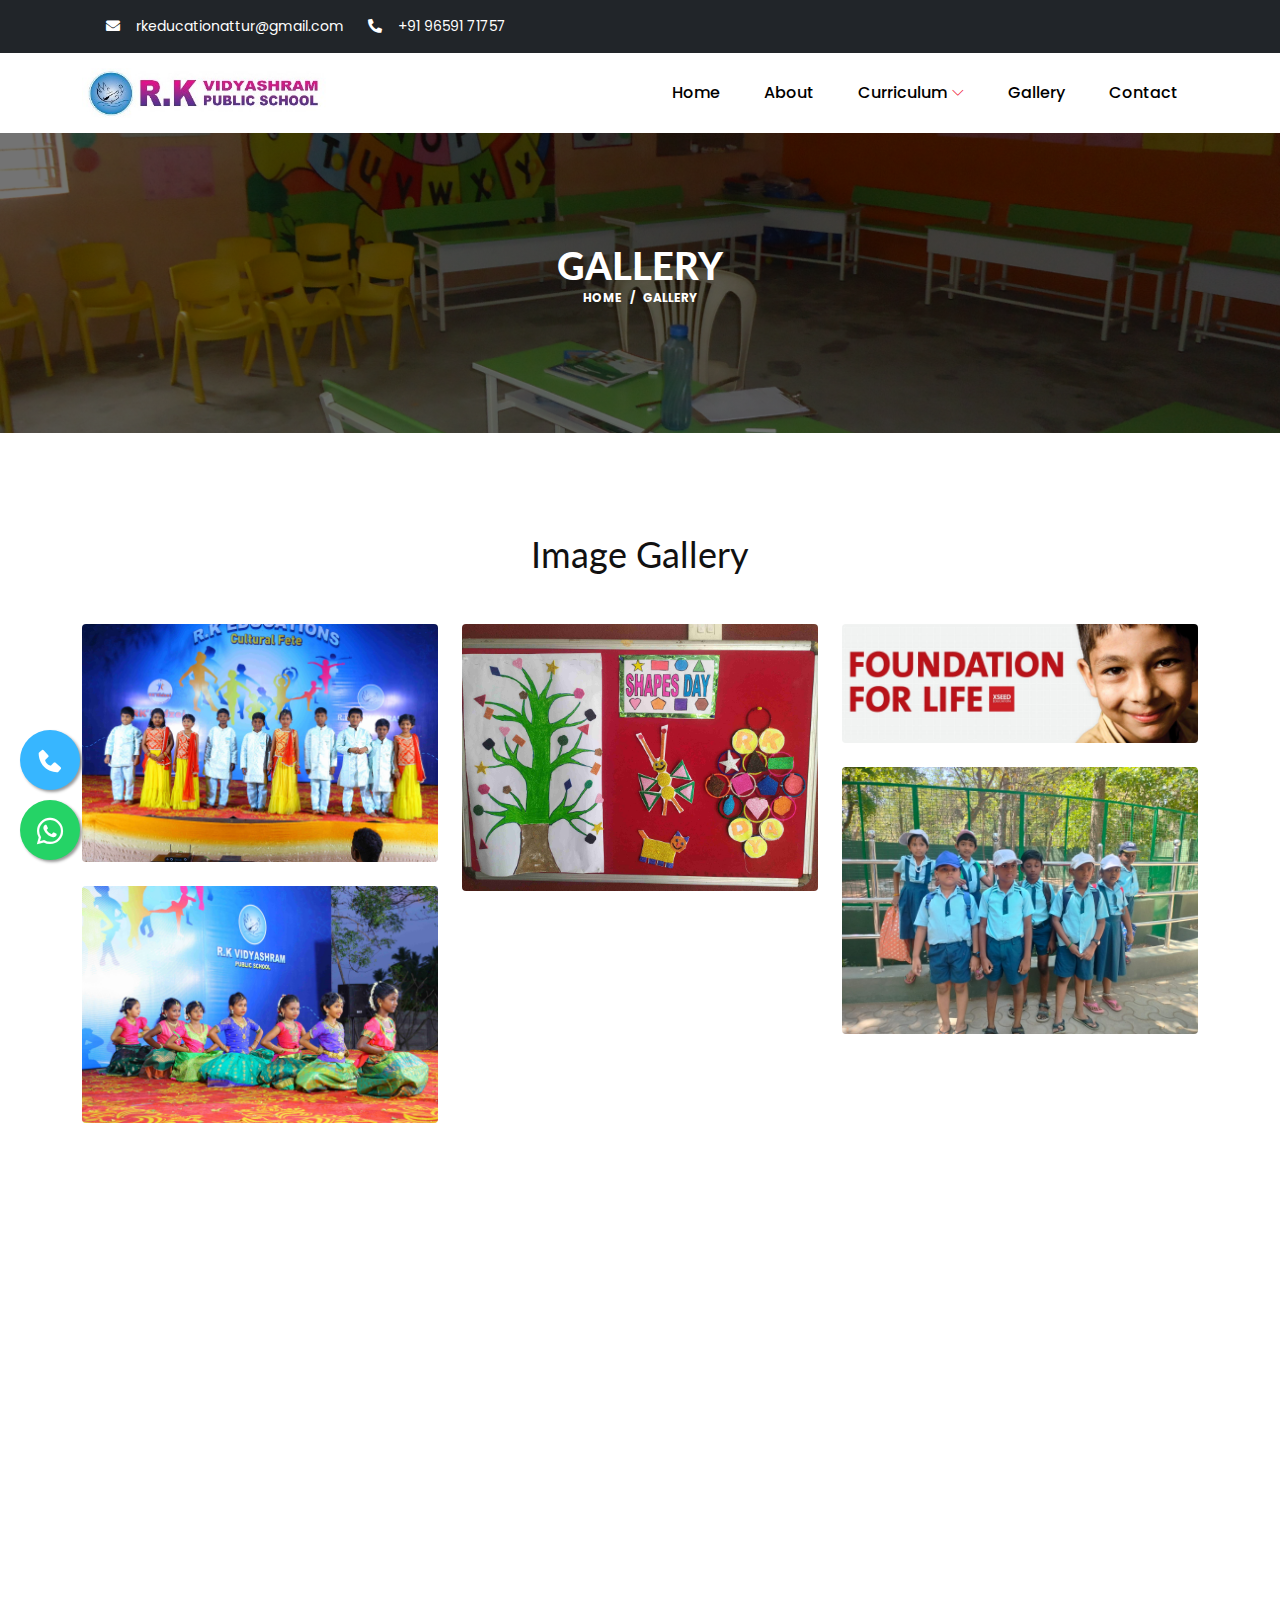
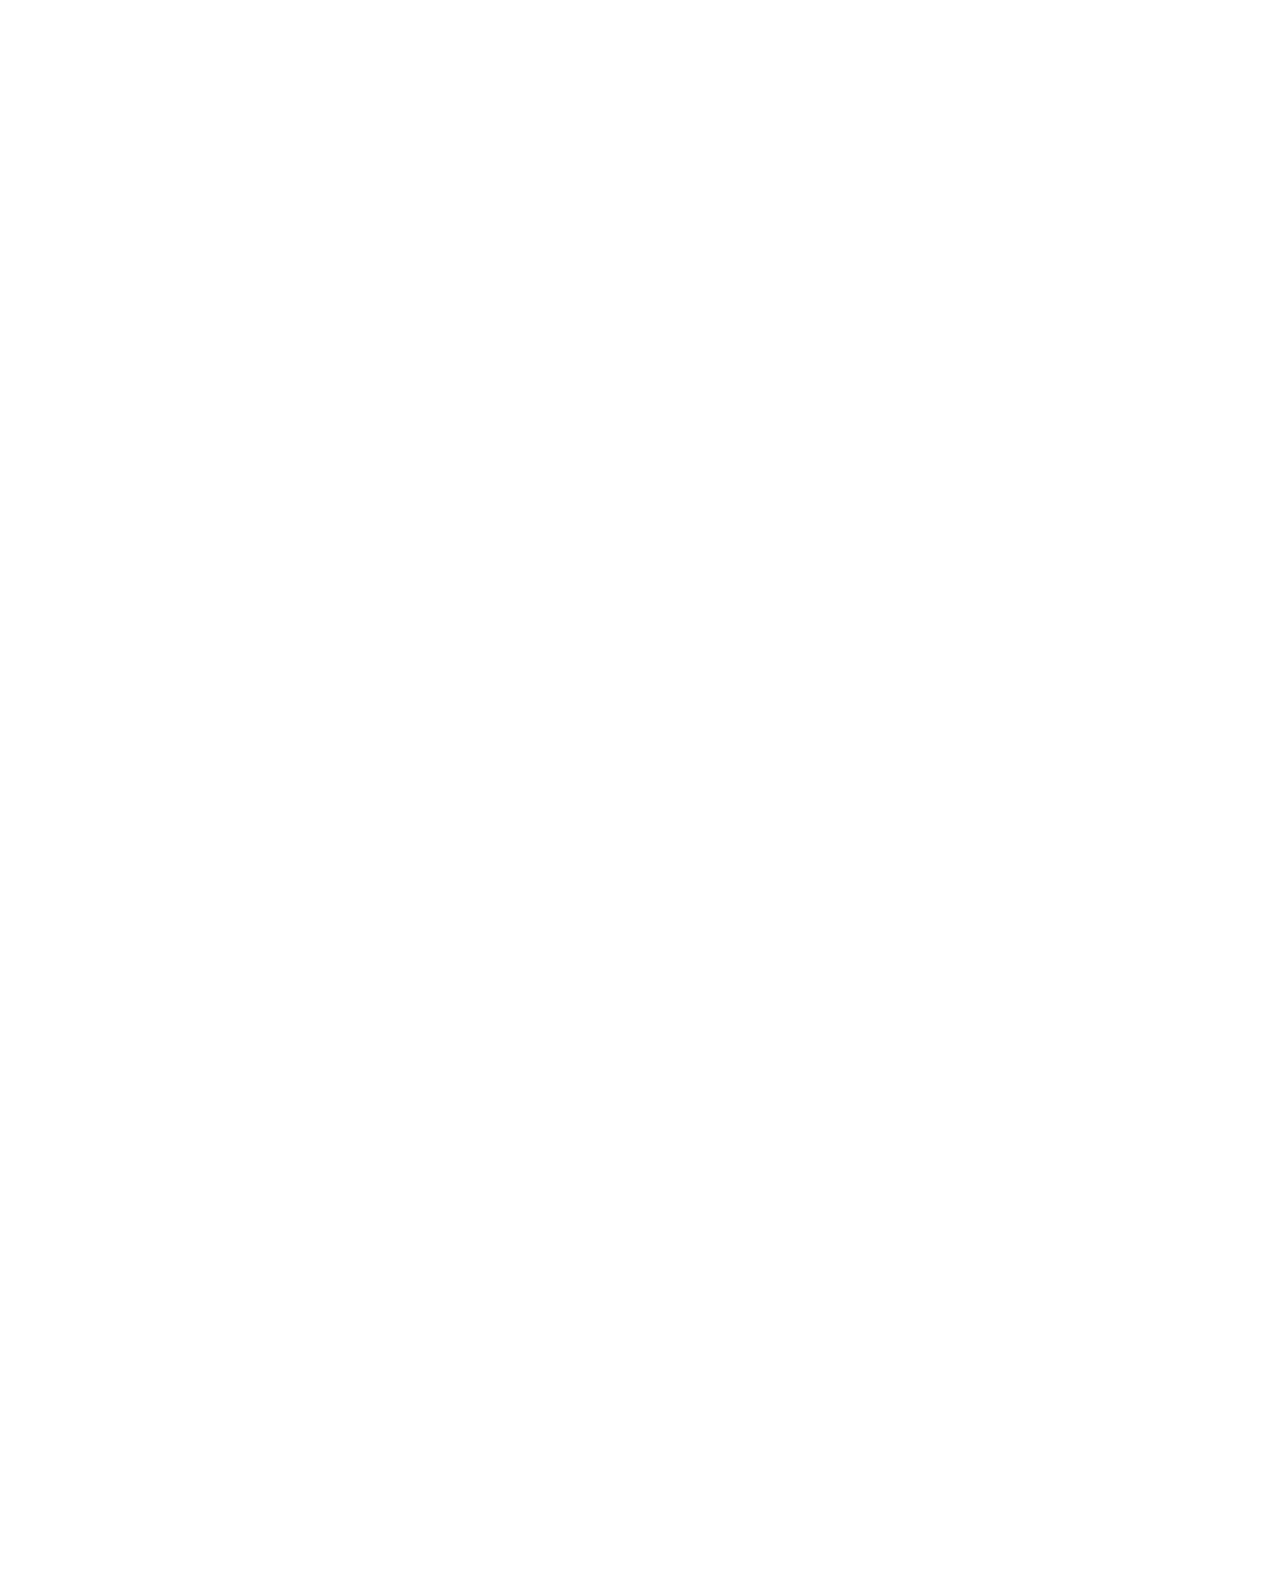
<file: gallery.html>
<!DOCTYPE html>
<html lang="en" dir="ltr">

<head>
    <!-- Required meta tags -->
    <meta charset="utf-8">
    <meta name="viewport" content="width=device-width, initial-scale=1">

    <meta name="description" content="Explore the diverse range of Extra Curricular Activities offered at R.K. VIDYASHRAM PUBLIC SCHOOL. From sports to arts, we provide a holistic development experience for our students.">
    <meta name="keywords" content="R.K. VIDYASHRAM PUBLIC SCHOOL, Extra Curricular Activities, sports, arts, music, drama, clubs, student life">
    
    <!-- Twitter Meta Tags -->
    <meta name="twitter:card" content="summary_large_image">
    <meta name="twitter:site" content="@YourTwitterHandle">
    <meta name="twitter:title" content="R.K. VIDYASHRAM PUBLIC SCHOOL">
    <meta name="twitter:description" content="R.K. Vidyashram Public School: Empowering Minds with Quality Education. A Place Where Learning Thrives, Excellence Prevails, and Futures Flourish.">
    <meta name="twitter:image" content="URL_TO_IMAGE">

    <!-- Open Graph Meta Tags -->
    <meta property="og:title" content="R.K. VIDYASHRAM PUBLIC SCHOOL">
    <meta property="og:description" content="R.K. Vidyashram Public School: Empowering Minds with Quality Education. A Place Where Learning Thrives, Excellence Prevails, and Futures Flourish.">
    <meta property="og:image" content="URL_TO_IMAGE">
    <meta property="og:url" content="URL_TO_YOUR_WEBSITE">
    <meta property="og:type" content="website">
    <meta property="og:site_name" content="R.K. VIDYASHRAM PUBLIC SCHOOL">


    <!-- Favicon -->
    <link rel="icon" type="image/x-icon" href="img/image/favicon.png">

    <!-- Google Web Fonts -->
    <link rel="preconnect" href="https://fonts.googleapis.com">
    <link rel="preconnect" href="https://fonts.gstatic.com" crossorigin>
    <link href="https://fonts.googleapis.com/css2?family=Montserrat:wght@400;500&family=Roboto:wght@500;700&display=swap" rel="stylesheet">
    <link rel="stylesheet" href="https://fonts.googleapis.com/css?family=Sofia|Lato">

    <!-- Icon Font Stylesheet -->
    <link rel="stylesheet" href="https://cdnjs.cloudflare.com/ajax/libs/font-awesome/5.10.0/css/all.min.css">
    <link rel="stylesheet" href="https://cdn.jsdelivr.net/npm/bootstrap-icons@1.4.1/font/bootstrap-icons.css">
    <link rel='stylesheet' href='https://unpkg.com/boxicons@2.1.1/css/boxicons.min.css'>

    <!-- Assets -->
    <link rel="stylesheet" href="css/bootstrap.min.css">
    <link rel="stylesheet" href="assets/animate/animate.min.css">
    <link rel="stylesheet" href="assets/owlcarousel/assets/owl.carousel.min.css">
    <link rel="stylesheet" href="assets/slick/slick.css">
    <link rel="stylesheet" href="assets/slick/slick-theme.css">
    <link rel="stylesheet" href="assets/fancybox/jquery.fancybox.min.css">
    <link rel="stylesheet" href="assets/aos/aos.css">
    <!-- <link rel="stylesheet" href="fonts/font-awesome.css"> -->

    <!-- Main CSS -->
    <link rel="stylesheet" href="css/main.css">
    <link rel="stylesheet" href="css/style.css">

    <title>Gallery - R.K. VIDYASHRAM PUBLIC SCHOOL</title>
</head>

<body data-bs-spy="scroll" data-bs-target=".navbar" data-bs-offset="70">

    <!-- Spinner Start -->
    <div id="spinner" class="show bg-white position-fixed translate-middle w-100 vh-100 top-50 start-50 d-flex align-items-center justify-content-center">
        <div class="spinner-border" role="status" style="width: 3rem; height: 3rem;"></div>
    </div>
    <!-- Spinner End -->


    <!-- Topbar Start -->
    <div class="container-fluid bg-dark text-white d-none d-lg-flex topbar">
        <div class="container py-3">
            <div class="d-flex align-items-center">
                <small class="ms-4"><i class="fa fa-envelope me-3"></i><a href="mailto:rkeducationattur@gmail.com" style="color: white;">rkeducationattur@gmail.com</a></small>
                <small class="ms-4"><i class="fa fa-phone-alt me-3"></i><a href="tel:9659171757" style="color: white;">+91 96591 71757</a></small>
                <!-- <div class="ms-auto d-flex align-items-center">
                    <div class="ms-3 d-flex icons">
                        <a class="btn btn-sm-square btn-light ms-2" href="" target="_blank"><i class="fab fa-facebook-f"></i></a>
                        <a class="btn btn-sm-square btn-light ms-2" href="" target="_blank"><i class="fab fa-instagram"></i></a>
                        <a class="btn btn-sm-square btn-light ms-2" href="" target="_blank"><i class="fab fa-twitter"></i></a>
                        <a class="btn btn-sm-square btn-light ms-2" href="" target="_blank"><i class="fab fa-youtube"></i></a>
                    </div>
                </div> -->
            </div>
        </div>
    </div>
    <!-- Topbar End -->


    <!-- Main Header Start -->
    <div class="sticky-top">
        <div class="main-header-area">
            <div class="classy-nav-container breakpoint-off">
                <div class="container">
                    <nav class="classy-navbar justify-content-between" id="robertoNav">

                        <a class="nav-brand" href="index.html"><img src="img/image/logo.jpeg" alt=""></a>
                        <!-- <a class="nav-brand" href="index.html">Logo</a> -->

                        <div class="classy-navbar-toggler">
                            <span class="navbarToggler"><span></span><span></span><span></span></span>
                        </div>

                        <div class="classy-menu">
                            <div class="classycloseIcon">
                                <div class="cross-wrap"><span class="top"></span><span class="bottom"></span></div>
                            </div>
                            <div class="classynav">
                                <ul id="nav">
                                    <li><a href="index.html">Home</a></li>
                                    <li><a href="index.html#about">About</a></li>
                                    <li><a href="#">Curriculum</a>
                                        <ul class="dropdown dropdown-laptop">
                                            <li><a href="co-curricular.html">Co-Curricular  activities</a></li>
                                            <li><a href="extra-curricular.html">Extra Curricular Activities</a></li>
                                            <li><a href="board-and-methodology.html">Board and Methodology</a></li>
                                            <!-- <li><a href="#">Menu 3</a>
                                                <ul class="dropdown">
                                                    <li><a href="">Sub Menu 1</a></li>
                                                    <li><a href="">Sub Menu 2</a></li>
                                                </ul>
                                            </li> -->
                                        </ul>
                                    </li>
                                    <li><a href="gallery.html">Gallery</a></li>
                                    <li><a href="index.html#contact">Contact</a></li>
                                </ul>

                                <!-- Book Now -->
                                <!-- <div class="book-now-btn ml-3 ml-lg-5">
                                    <a href="#" data-bs-toggle="modal" data-bs-target="#exampleModal">Get a Quote</a>
                                </div> -->

                            </div>
                            <!-- Nav End -->
                        </div>
                    </nav>
                </div>
            </div>
        </div>
    </div>
    <!-- Header Area End -->

     <!--PATH-->

 <div id="banner-area" class="banner-area">

    <div class="banner-text">

    <div class="container">

        <div class="row">

            <div class="col-lg-12">

                <div class="banner-heading">

                <h1 class="banner-title">Gallery</h1>

                <nav aria-label="breadcrumb">

                    <ol class="breadcrumb justify-content-center">

                        <li class="breadcrumb-item"><a href="index.html">Home</a></li>

                        <li class="breadcrumb-item active" aria-current="page">Gallery</li>

                    </ol>

                </nav>

                </div>

            </div>

        </div>

    </div>

    </div>

</div>


<div class="untree_co-section wow fadeInUp" id="image-gallery" data-wow-delay="0.1s">
    <div class="container">
      <div class="row">
        <h2 class="text-center mb-5">Image Gallery</h2>

        <div class="col-md-6 col-lg-4 item">
            <a href="img/image/img-1.jpg" class="item-wrap fancybox mb-4 wow bounceInDown" data-wow-duration="1.5s" data-wow-delay="0.1s" data-fancybox="gal">
                <i class='bx bx-search-alt-2' ></i>
                <img class="img-fluid" src="img/image/img-1.jpg">
            </a>
            <a href="img/image/img-2.jpg" class="item-wrap fancybox mb-4 wow bounceInDown" data-wow-duration="1.5s" data-wow-delay="0.1s" data-fancybox="gal">
                <i class='bx bx-search-alt-2' ></i>
                <img class="img-fluid" src="img/image/img-2.jpg">
            </a>
            <!-- <a href="img/image/img-3.jpg" class="item-wrap fancybox mb-4 wow bounceInDown" data-wow-duration="1.5s" data-wow-delay="0.1s" data-fancybox="gal">
                <i class='bx bx-search-alt-2' ></i>
                <img class="img-fluid" src="img/image/img-3.jpg">
            </a> -->
            <!-- <a href="img/image/aboutOnBldg.png" class="item-wrap fancybox mb-4 wow bounceInDown" data-wow-duration="1.5s" data-wow-delay="0.1s" data-fancybox="gal">
                <i class='bx bx-search-alt-2' ></i>
                <img class="img-fluid" src="img/image/aboutOnBldg.png">
            </a> -->
            <!-- <a href="img/image/aboutRKVname.png" class="item-wrap fancybox mb-4 wow bounceInDown" data-wow-duration="1.5s" data-wow-delay="0.1s" data-fancybox="gal">
                <i class='bx bx-search-alt-2' ></i>
                <img class="img-fluid" src="img/image/aboutRKVname.png">
            </a> -->
            <!-- <a href="img/image/aboutus.jpg" class="item-wrap fancybox mb-4 wow bounceInDown" data-wow-duration="1.5s" data-wow-delay="0.1s" data-fancybox="gal">
                <i class='bx bx-search-alt-2' ></i>
                <img class="img-fluid" src="img/image/aboutus.jpg">
            </a> -->
            <!-- <a href="img/image/braigym1.jpg" class="item-wrap fancybox mb-4 wow bounceInDown" data-wow-duration="1.5s" data-wow-delay="0.1s" data-fancybox="gal">
                <i class='bx bx-search-alt-2' ></i>
                <img class="img-fluid" src="img/image/braigym1.jpg">
            </a> -->
            <!-- <a href="img/image/class3.png" class="item-wrap fancybox mb-4 wow bounceInDown" data-wow-duration="1.5s" data-wow-delay="0.1s" data-fancybox="gal">
                <i class='bx bx-search-alt-2' ></i>
                <img class="img-fluid" src="img/image/class3.png">
            </a> -->
            <!-- <a href="img/image/conceptual.png" class="item-wrap fancybox mb-4 wow bounceInDown" data-wow-duration="1.5s" data-wow-delay="0.1s" data-fancybox="gal">
                <i class='bx bx-search-alt-2' ></i>
                <img class="img-fluid" src="img/image/conceptual.png">
            </a> -->
            <!-- <a href="img/image/extracurr1.jpg" class="item-wrap fancybox mb-4 wow bounceInDown" data-wow-duration="1.5s" data-wow-delay="0.1s" data-fancybox="gal">
                <i class='bx bx-search-alt-2' ></i>
                <img class="img-fluid" src="img/image/extracurr1.jpg">
            </a> -->
            <!-- <a href="img/image/handwriting.jpg" class="item-wrap fancybox mb-4 wow bounceInDown" data-wow-duration="1.5s" data-wow-delay="0.1s" data-fancybox="gal">
                <i class='bx bx-search-alt-2' ></i>
                <img class="img-fluid" src="img/image/handwriting.jpg">
            </a> -->
            <a href="img/image/IMG-20230830-WA0141.jpg" class="item-wrap fancybox mb-4 wow bounceInDown" data-wow-duration="1.5s" data-wow-delay="0.1s" data-fancybox="gal">
                <i class='bx bx-search-alt-2' ></i>
                <img class="img-fluid" src="img/image/IMG-20230830-WA0141.jpg">
            </a>
            <a href="img/image/image-1.jpeg" class="item-wrap fancybox mb-4 wow bounceInDown" data-wow-duration="1.5s" data-wow-delay="0.5s" data-fancybox="gal">
                <i class='bx bx-search-alt-2' ></i>
                <img class="img-fluid" src="img/image/image-1.jpeg">
            </a>
            <a href="img/image/image-3.jpg" class="item-wrap fancybox mb-4 wow bounceInDown" data-wow-duration="1.5s" data-wow-delay="0.5s" data-fancybox="gal">
                <i class='bx bx-search-alt-2' ></i>
                <img class="img-fluid" src="img/image/image-3.jpg">
            </a>
            <a href="img/image/gal-1.jpeg" class="item-wrap fancybox mb-4 wow bounceInDown" data-wow-duration="1.5s" data-wow-delay="0.5s" data-fancybox="gal">
                <i class='bx bx-search-alt-2' ></i>
                <img class="img-fluid" src="img/image/gal-1.jpeg">
            </a>
            <a href="img/image/gal-2.jpeg" class="item-wrap fancybox mb-4 wow bounceInDown" data-wow-duration="1.5s" data-wow-delay="0.5s" data-fancybox="gal">
                <i class='bx bx-search-alt-2' ></i>
                <img class="img-fluid" src="img/image/gal-2.jpeg">
            </a>
        </div>

        <div class="col-md-6 col-lg-4 item">
            <a href="img/image/img-4.jpg" class="item-wrap fancybox mb-4 wow bounceInDown" data-wow-duration="1.5s" data-wow-delay="0.3s" data-fancybox="gal">
                <i class='bx bx-search-alt-2' ></i>
                <img class="img-fluid" src="img/image/img-4.jpg">
            </a>
            <!-- <a href="img/image/img-5.jpg" class="item-wrap fancybox mb-4 wow bounceInDown" data-wow-duration="1.5s" data-wow-delay="0.3s" data-fancybox="gal">
                <i class='bx bx-search-alt-2' ></i>
                <img class="img-fluid" src="img/image/img-5.jpg">
            </a> -->
            <a href="img/image/img-6.jpg" class="item-wrap fancybox mb-4 wow bounceInDown" data-wow-duration="1.5s" data-wow-delay="0.3s" data-fancybox="gal">
                <i class='bx bx-search-alt-2' ></i>
                <img class="img-fluid" src="img/image/img-6.jpg">
            </a>
            <!-- <a href="img/image/Indoor-Games.jpg" class="item-wrap fancybox mb-4 wow bounceInDown" data-wow-duration="1.5s" data-wow-delay="0.3s" data-fancybox="gal">
                <i class='bx bx-search-alt-2' ></i>
                <img class="img-fluid" src="img/image/Indoor-Games.jpg">
            </a> -->
            <a href="img/image/LKG.png" class="item-wrap fancybox mb-4 wow bounceInDown" data-wow-duration="1.5s" data-wow-delay="0.3s" data-fancybox="gal">
                <i class='bx bx-search-alt-2' ></i>
                <img class="img-fluid" src="img/image/LKG.png">
            </a>
            <!-- <a href="img/image/Methodology-pic2.jpg" class="item-wrap fancybox mb-4 wow bounceInDown" data-wow-duration="1.5s" data-wow-delay="0.3s" data-fancybox="gal">
                <i class='bx bx-search-alt-2' ></i>
                <img class="img-fluid" src="img/image/Methodology-pic2.jpg">
            </a> -->
            <!-- <a href="img/image/methodology.bmp" class="item-wrap fancybox mb-4 wow bounceInDown" data-wow-duration="1.5s" data-wow-delay="0.3s" data-fancybox="gal">
                <i class='bx bx-search-alt-2' ></i>
                <img class="img-fluid" src="img/image/methodology.bmp">
            </a> -->
            <!-- <a href="img/image/methodology.jpg" class="item-wrap fancybox mb-4 wow bounceInDown" data-wow-duration="1.5s" data-wow-delay="0.3s" data-fancybox="gal">
                <i class='bx bx-search-alt-2' ></i>
                <img class="img-fluid" src="img/image/methodology.jpg">
            </a> -->
            <!-- <a href="img/image/Music.jpg" class="item-wrap fancybox mb-4 wow bounceInDown" data-wow-duration="1.5s" data-wow-delay="0.3s" data-fancybox="gal">
                <i class='bx bx-search-alt-2' ></i>
                <img class="img-fluid" src="img/image/Music.jpg">
            </a> -->
            <!-- <a href="img/image/Outdoor-Sports.jpg" class="item-wrap fancybox mb-4 wow bounceInDown" data-wow-duration="1.5s" data-wow-delay="0.3s" data-fancybox="gal">
                <i class='bx bx-search-alt-2' ></i>
                <img class="img-fluid" src="img/image/Outdoor-Sports.jpg">
            </a> -->
            <!-- <a href="img/image/phonics.jpg" class="item-wrap fancybox mb-4 wow bounceInDown" data-wow-duration="1.5s" data-wow-delay="0.3s" data-fancybox="gal">
                <i class='bx bx-search-alt-2' ></i>
                <img class="img-fluid" src="img/image/phonics.jpg">
            </a> -->
            <a href="img/image/image-4.jpg" class="item-wrap fancybox mb-4 wow bounceInDown" data-wow-duration="1.5s" data-wow-delay="0.5s" data-fancybox="gal">
                <i class='bx bx-search-alt-2' ></i>
                <img class="img-fluid" src="img/image/image-4.jpg">
            </a>
            <a href="img/image/gal-3.jpeg" class="item-wrap fancybox mb-4 wow bounceInDown" data-wow-duration="1.5s" data-wow-delay="0.5s" data-fancybox="gal">
                <i class='bx bx-search-alt-2' ></i>
                <img class="img-fluid" src="img/image/gal-3.jpeg">
            </a>
            <a href="img/image/gal-4.jpeg" class="item-wrap fancybox mb-4 wow bounceInDown" data-wow-duration="1.5s" data-wow-delay="0.5s" data-fancybox="gal">
                <i class='bx bx-search-alt-2' ></i>
                <img class="img-fluid" src="img/image/gal-4.jpeg">
            </a>
        </div>

        <div class="col-md-6 col-lg-4 item">
            <!-- <a href="img/image/img-7.jpg" class="item-wrap fancybox mb-4 wow bounceInDown" data-wow-duration="1.5s" data-wow-delay="0.5s" data-fancybox="gal">
                <i class='bx bx-search-alt-2' ></i>
                <img class="img-fluid" src="img/image/img-7.jpg">
            </a> -->
            <!-- <a href="img/image/img-8.jpg" class="item-wrap fancybox mb-4 wow bounceInDown" data-wow-duration="1.5s" data-wow-delay="0.5s" data-fancybox="gal">
                <i class='bx bx-search-alt-2' ></i>
                <img class="img-fluid" src="img/image/img-8.jpg">
            </a> -->
            <!-- <a href="img/image/img-9.jpg" class="item-wrap fancybox mb-4 wow bounceInDown" data-wow-duration="1.5s" data-wow-delay="0.5s" data-fancybox="gal">
                <i class='bx bx-search-alt-2' ></i>
                <img class="img-fluid" src="img/image/img-9.jpg">
            </a> -->
            <!-- <a href="img/image/RKVschoolOverall.png" class="item-wrap fancybox mb-4 wow bounceInDown" data-wow-duration="1.5s" data-wow-delay="0.5s" data-fancybox="gal">
                <i class='bx bx-search-alt-2' ></i>
                <img class="img-fluid" src="img/image/RKVschoolOverall.png">
            </a> -->
            <!-- <a href="img/image/science.jpg" class="item-wrap fancybox mb-4 wow bounceInDown" data-wow-duration="1.5s" data-wow-delay="0.5s" data-fancybox="gal">
                <i class='bx bx-search-alt-2' ></i>
                <img class="img-fluid" src="img/image/science.jpg">
            </a> -->
            <a href="img/image/snap1.jpg" class="item-wrap fancybox mb-4 wow bounceInDown" data-wow-duration="1.5s" data-wow-delay="0.5s" data-fancybox="gal">
                <i class='bx bx-search-alt-2' ></i>
                <img class="img-fluid" src="img/image/snap1.jpg">
            </a>
            <!-- <a href="img/image/snap10.jpg" class="item-wrap fancybox mb-4 wow bounceInDown" data-wow-duration="1.5s" data-wow-delay="0.5s" data-fancybox="gal">
                <i class='bx bx-search-alt-2' ></i>
                <img class="img-fluid" src="img/image/snap10.jpg">
            </a> -->
            <!-- <a href="img/image/snap8.jpg" class="item-wrap fancybox mb-4 wow bounceInDown" data-wow-duration="1.5s" data-wow-delay="0.5s" data-fancybox="gal">
                <i class='bx bx-search-alt-2' ></i>
                <img class="img-fluid" src="img/image/snap8.jpg">
            </a> -->
            <!-- <a href="img/image/vision.jpg" class="item-wrap fancybox mb-4 wow bounceInDown" data-wow-duration="1.5s" data-wow-delay="0.5s" data-fancybox="gal">
                <i class='bx bx-search-alt-2' ></i>
                <img class="img-fluid" src="img/image/vision.jpg">
            </a> -->
            <!-- <a href="img/image/Pic-for-yoga.avif" class="item-wrap fancybox mb-4 wow bounceInDown" data-wow-duration="1.5s" data-wow-delay="0.5s" data-fancybox="gal">
                <i class='bx bx-search-alt-2' ></i>
                <img class="img-fluid" src="img/image/Pic-for-yoga.avif">
            </a> -->
            <!-- <a href="img/image/RKVpubSchool.png" class="item-wrap fancybox mb-4 wow bounceInDown" data-wow-duration="1.5s" data-wow-delay="0.5s" data-fancybox="gal">
                <i class='bx bx-search-alt-2' ></i>
                <img class="img-fluid" src="img/image/RKVpubSchool.png">
            </a> -->
            <a href="img/image/IMG-20240212-WA0018.jpg" class="item-wrap fancybox mb-4 wow bounceInDown" data-wow-duration="1.5s" data-wow-delay="0.5s" data-fancybox="gal">
                <i class='bx bx-search-alt-2' ></i>
                <img class="img-fluid" src="img/image/IMG-20240212-WA0018.jpg">
            </a>
            <a href="img/image/image-5.jpg" class="item-wrap fancybox mb-4 wow bounceInDown" data-wow-duration="1.5s" data-wow-delay="0.5s" data-fancybox="gal">
                <i class='bx bx-search-alt-2' ></i>
                <img class="img-fluid" src="img/image/image-5.jpg">
            </a>
            <a href="img/image/image-7.jpg" class="item-wrap fancybox mb-4 wow bounceInDown" data-wow-duration="1.5s" data-wow-delay="0.5s" data-fancybox="gal">
                <i class='bx bx-search-alt-2' ></i>
                <img class="img-fluid" src="img/image/image-7.jpg">
            </a>
            <a href="img/image/gal-5.jpeg" class="item-wrap fancybox mb-4 wow bounceInDown" data-wow-duration="1.5s" data-wow-delay="0.5s" data-fancybox="gal">
                <i class='bx bx-search-alt-2' ></i>
                <img class="img-fluid" src="img/image/gal-5.jpeg">
            </a>
            <a href="img/image/gal-6.jpeg" class="item-wrap fancybox mb-4 wow bounceInDown" data-wow-duration="1.5s" data-wow-delay="0.5s" data-fancybox="gal">
                <i class='bx bx-search-alt-2' ></i>
                <img class="img-fluid" src="img/image/gal-6.jpeg">
            </a>
            <a href="img/image/gal-7.jpeg" class="item-wrap fancybox mb-4 wow bounceInDown" data-wow-duration="1.5s" data-wow-delay="0.5s" data-fancybox="gal">
                <i class='bx bx-search-alt-2' ></i>
                <img class="img-fluid" src="img/image/gal-7.jpeg">
            </a>

        </div>

      </div>
    </div>
</div>

    <!-- Footer Start -->
    <div class="container-fluid footer pt-5 wow fadeIn" data-wow-delay="0.1s" id="home">
        <div class="container py-5">
            <div class="row g-5">
                <div class="col-lg-5 col-md-6">
                    <h4 class="mb-4 footer-head">R.K. VIDYASHRAM  PUBLIC  SCHOOL</h4>
                    <p class="footer-color">Stay connected with R.K. Vidyashram Public School for latest updates, events, and announcements. Empowering minds, shaping futures. Join our community dedicated to academic excellence and holistic development. Contact us for inquiries, admissions, and collaborations. Together, let's inspire and educate for a brighter tomorrow.</p>
                </div>
                <div class="col-lg-3 col-md-6">
                    <h4 class="mb-4 footer-head">Quick Links</h4>
                    <a class="btn btn-link" href="index.html">Home</a>
                    <a class="btn btn-link" href="index.html#about">About Us</a>
                    <a class="btn btn-link" href="co-curricular.html">Co-Curricular activities</a>
                    <a class="btn btn-link" href="extra-curricular.html">Extra Curricular Activities</a>
                    <a class="btn btn-link" href="gallery.html">Gallery</a>
                    <a class="btn btn-link" href="index.html#contact">Contact Us</a>
                </div>
                <div class="col-lg-4 col-md-6">
                    <h4 class="mb-4 footer-head">Address</h4>
                    <p class="mb-2 footer-color"><i class="fa fa-map-marker-alt me-3"></i>Ward No. 1, Near Buddhar Silai,<br> &nbsp;&nbsp;&nbsp;&nbsp;&nbsp;&nbsp; Vadakkukadu , Mullaivadi,<br>&nbsp;&nbsp;&nbsp;&nbsp;&nbsp;&nbsp; Attur - 636141, Salem,<br>&nbsp;&nbsp;&nbsp;&nbsp;&nbsp;&nbsp; Tamilnadu,  INDIA.</p>
                    <p class="mb-2 footer-color"><i class="fa fa-phone-alt me-3"></i>+91 96591 71757</p>
                    <p class="mb-2 footer-color"><i class="fa fa-phone-alt me-3"></i>+91 93447 18755</p>
                    <p class="mb-2 footer-color"><i class="fa fa-envelope me-3"></i>rkeducationattur@gmail.com</p>
                    <p class="mb-2 footer-color"><i class="fa fa-envelope me-3"></i>rkkidzeeattur@gmail.com</p>
                    <!-- <div class="d-flex pt-2">
                        <a class="btn btn-outline-light btn-social" href="" target="_blank"><i class="fab fa-facebook-f"></i></a>
                        <a class="btn btn-outline-light btn-social" href="" target="_blank"><i class="fab fa-instagram"></i></a>
                        <a class="btn btn-outline-light btn-social" href="" target="_blank"><i class="fab fa-twitter"></i></a>
                        <a class="btn btn-outline-light btn-social" href="" target="_blank"><i class="fab fa-youtube"></i></a>
                    </div> -->
                </div>
            </div>
        </div>
        <div class="container">
            <div class="copyright">
                <div class="row">
                    <div class="col-md-12 text-center mb-3 mb-md-0 footer-color">
                        &copy; Copyright 2024 <a class="border-bottom" href="index.html">R.K. VIDYASHRAM  PUBLIC  SCHOOL</a> , All Right Reserved.
                    </div>
                </div>
            </div>
        </div>
    </div>
    <!-- Footer End -->


    <!-- Modal -->
    <div class="modal fade" id="exampleModal" tabindex="-1" aria-labelledby="exampleModalLabel" 
    aria-hidden="true" style="font-family: Cambria, Cochin, Georgia, Times, 'Times New Roman', serif;">
        <div class="modal-dialog modal-dialog-centered modal-md">
            <div class="modal-content">
                <div class="modal-body">
                    <div class="container-fluid">
                        <div class="row">
                            <div class="col-lg-12" style="display: flex;align-items: center;justify-content: center;">
                                <form class="col-12 row g-3" action="contact.php" name="contactform" 
                                method="post">
                                    <div>
                                        <h4 class="text-center" style="font-family: Cambria, Cochin, Georgia, Times, 'Times New Roman', serif;">Contact Us</h4>
                                    </div>
                                    <div class="col-lg-12">
                                        <label for="userName" class="form-label" style="color: black;">Name</label>
                                        <input type="text" name="name" class="form-control" 
                                        placeholder="Name" id="userName"
                                            aria-describedby="emailHelp" style="background-color: #f6f7fb;border: 1px solid #f6f7fb;" required>
                                    </div>
                                    <div class="col-lg-12">
                                        <label for="userName" class="form-label" style="color: black;">Phone</label>
                                        <input type="text" name="phone" class="form-control" 
                                        placeholder="Phone" id="userName"
                                            aria-describedby="emailHelp" style="background-color: #f6f7fb;border: 1px solid #f6f7fb;" required>
                                    </div>
                                    <div class="col-12">
                                        <label for="userName" class="form-label" style="color: black;">Email</label>
                                        <input type="email" name="email" class="form-control" 
                                        placeholder="Email"
                                            id="userName" aria-describedby="emailHelp" style="background-color: #f6f7fb;border: 1px solid #f6f7fb;" required>
                                    </div>
                                        <div class="col-12">
                                        <label for="exampleInputEmail1" class="form-label" style="color: black;">Message</label>
                                        <textarea name="comments" placeholder="Enter Your Message"
                                            class="form-control" id="" rows="2" style="background-color: #f6f7fb;border: 1px solid #f6f7fb;" required></textarea>
                                    </div>
                                    <div class="col-12">
                                        <button type="submit" style="background-color: #fc7341;color: white;border: 1px solid #fc7341;padding: 8px 20px;border-radius: 3px;">Submit</button>
                                    </div>
                                </form>
                            </div>
                        </div>
                    </div>
                </div>
            </div>
        </div>
    </div>

    <!-- Back to Top -->
    <a href="#" class="btn btn-lg btn-lg-square rounded back-to-top" style="background-color: #37b6ff;color: white;" data-aos="zoom-in"><i class="bi bi-arrow-up"></i></a>

    <!-- Float Icons -->
    <a href="tel:9344718755" class="float">
        <i class='bx bxs-phone my-float'></i>
    </a>
    <a href="https://api.whatsapp.com/send?phone=+919344718755&text=I am interested in your services." class="float-2" target="_blank">
        <i class='fab fa-whatsapp my-float'></i>
    </a>

    <!-- Main JS File -->
    <script src="js/main.js"></script>
    <script src="js/index.js"></script>
    <script src="js/jquery.min.js"></script>
    <script src="js/bootstrap.bundle.min.js"></script>
    <script src="js/bootstrap.min.js"></script>
    <script src="assets/wow/wow.min.js"></script>
    <script src="assets/owlcarousel/owl.carousel.min.js"></script>
    <script src="assets/slick/slick.min.js"></script>
    <script src="assets/slick/slick-animation.min.js"></script>
    <script src="assets/fancybox/jquery.fancybox.min.js"></script>
    <script src="assets/aos/aos.js"></script>
    <script src="js/roberto.bundle.js"></script>
    <script>
        (function ($) {
            "use strict";
            
            // Initiate the wowjs
            new WOW().init();
            
        })(jQuery);
    </script>
    <script>
        // Back to top button
        $(window).scroll(function () {
            if ($(this).scrollTop() > 100) {
                $('.back-to-top').fadeIn('slow');
            } else {
                $('.back-to-top').fadeOut('slow');
            }
            });
            $('.back-to-top').click(function () {
            $('html, body').animate({scrollTop: 0}, 1500, 'easeInOutExpo');
            return false;
        });
    </script>
    <script>
        // Animation on scroll
        window.addEventListener('load', () => {
            AOS.init({
            duration: 1000,
            easing: 'ease-in-out',
            once: true,
            mirror: false
            })
        });
    </script>
</body>
</html>
</file>
<file: css/main.css>
:root {
  --brand: #ef233c;
  --sub: #6ac754;
  --body: #516171;
  --border: rgba(0,0,0,0.08);
  --shadow: 0px 6px 30px rgba(0, 0, 0, 0.08);
}

/**Slide**/

.carousel-caption {
  top: 0;
  left: 0;
  right: 0;
  bottom: 0;
  display: flex;
  align-items: center;
  justify-content: center;
  text-align: center;
  background: rgba(0, 0, 0, .40);
  z-index: 1;
}

.carousel-control-prev,
.carousel-control-next {
  width: 15%;
}

.carousel-control-prev-icon,
.carousel-control-next-icon {
  width: 3rem;
  height: 3rem;
  background-color: transparent;
  /* border: 10px solid var(--brand); */
}

@media (max-width: 768px) {
  #header-carousel .carousel-item {
      position: relative;
      min-height: 450px;
  }
  .slide-btn{
    padding: 10px 10px;
  }
  
  #header-carousel .carousel-item img {
      position: absolute;
      width: 100%;
      height: 100%;
      object-fit: cover;
  }
}

#header-carousel .carousel-item img{
  object-fit: cover;
}

.page-header {
  background: linear-gradient(rgba(0, 0, 0, .75), rgba(0, 0, 0, .75)), url(../img/carousel-1.jpg) center center no-repeat;
  background-size: cover;
}

.breadcrumb-item+.breadcrumb-item::before {
  color: #999999;
}
.slide-btn{
  background-color: var(--brand);
  border: 1px solid var(--brand);
  color: white;
  border-radius: 5px;
}
.slide-btn:hover{
  background-color: transparent;
  color: var(--brand);
}

.btn-lg-square {
  width: 48px;
  height: 48px;
}

.btn-lg-square {
  padding: 0;
  display: flex;
  align-items: center;
  justify-content: center;
  font-weight: normal;
}

.cat-area #hexagon:hover{background:#EC008C}
.cat-area #hexagon:hover:after{border-top:25px solid #EC008C}
.cat-area #hexagon:hover:before{border-bottom:25px solid #EC008C}
.cat-area .single-cat{height: 100%;text-align:center; background-color: white; box-shadow: 2px 2px 5px rgba(0, 0, 0, 0.15); justify-content: space-evenly; transition: 0.5s; border-radius: 5px;}
.cat-area .single-cat:hover{background-color: var(--brand); transform: translateY(-10px); overflow: hidden;}
.cat-area .single-cat:hover.single-cat h4, .cat-area .single-cat:hover.single-cat p{color: white;}
.cat-area .single-cat p{max-width:280px;margin-left:auto;margin-right:auto}
.cat-area .hb-sm{line-height:40px;font-size:28px}
.cat-area .hb-facebook-inv,.cat-area .hb-facebook-inv::after,
.cat-area .hb-facebook-inv::before,.cat-area .hb-facebook:hover,.cat-area .hb-facebook:hover::after,.cat-area 
.hb-facebook:hover::before{border-color:#A7A7A7;color:#A7A7A7;background:0 0}
.single-cat span i{
  padding: 10px 20px;
  background-color:var(--brand);
  border-color:#A7A7A7;
  color:#fff
}
.cat-area{
  background-color: #f7f7f7;
}
.cat-area h1{
  color: var(--brand);
}


/** Rotary screw **/

.about .imgs-grid {
  display: -ms-grid;
  display: grid;
  /* -ms-grid-columns: (1fr)[27]; */
  grid-template-columns: repeat(27, 1fr);
  position: relative; }
.about .imgs-grid:before {
  position: absolute;
  content: "";
  width: 255px;
  height: 217px;
  background-image: url("../images/dots-green.svg");
  background-size: contain;
  background-repeat: no-repeat;
  -webkit-transform: translate(-40%, -40%);
  -ms-transform: translate(-40%, -40%);
  transform: translate(-40%, -40%);
  z-index: -1; }
.about .imgs-grid .grid {
  position: relative; }
.about .imgs-grid .grid img {
  border-radius: 20px;
  max-width: 100%; }
.about .imgs-grid .grid.grid-1 {
  -ms-grid-column: 1;
  -ms-grid-column-span: 18;
  grid-column: 1 / span 18;
  -ms-grid-row: 1;
  -ms-grid-row-span: 27;
  grid-row: 1 / span 27; }
.about .imgs-grid .grid.grid-2 {
  -ms-grid-column: 19;
  -ms-grid-column-span: 27;
  grid-column: 19 / span 27;
  -ms-grid-row: 1;
  -ms-grid-row-span: 5;
  grid-row: 1 / span 5;
  padding-left: 20px; }
.about .imgs-grid .grid.grid-3 {
  -ms-grid-column: 14;
  -ms-grid-column-span: 16;
  grid-column: 14 / span 16;
  -ms-grid-row: 6;
  -ms-grid-row-span: 27;
  grid-row: 6 / span 27;
  padding-top: 20px; }

  .imgs-grid-main{
    display: flex;
    justify-content: center;
    align-items: center;
  }


  .card {
    position: relative;
    display: -webkit-box;
    display: -ms-flexbox;
    display: flex;
    -webkit-box-orient: vertical;
    -webkit-box-direction: normal;
    -ms-flex-direction: column;
    flex-direction: column;
    min-width: 0;
    word-wrap: break-word;
    background-color: #FFFEFE;
    background-clip: border-box;
    border: 1px solid rgba(0, 0, 0, 0.125);
    border-radius: 0.5rem;
  }
  
  .card > hr {
    margin-right: 0;
    margin-left: 0;
  }
  
  .card > .list-group {
    border-top: inherit;
    border-bottom: inherit;
  }
  
  .card > .list-group:first-child {
    border-top-width: 0;
    border-top-left-radius: calc(0.5rem - 1px);
    border-top-right-radius: calc(0.5rem - 1px);
  }
  
  .card > .list-group:last-child {
    border-bottom-width: 0;
    border-bottom-right-radius: calc(0.5rem - 1px);
    border-bottom-left-radius: calc(0.5rem - 1px);
  }
  
  .card > .card-header + .list-group,
  .card > .list-group + .card-footer {
    border-top: 0;
  }
  
  .card-body {
    -webkit-box-flex: 1;
    -ms-flex: 1 1 auto;
    flex: 1 1 auto;
    padding: 1rem 1rem;
  }
  
  .card-title {
    margin-bottom: 0.5rem;
  }
  
  .card-subtitle {
    margin-top: -0.25rem;
    margin-bottom: 0;
  }
  
  .card-text:last-child {
    margin-bottom: 0;
  }
  
  .card-link:hover {
    text-decoration: none;
  }
  
  .card-link + .card-link {
    margin-left: 1rem;
  }
  
  .card-header {
    padding: 0.5rem 1rem;
    margin-bottom: 0;
    background-color: #f8f8f8;
    border-bottom: 1px solid rgba(0, 0, 0, 0.125);
  }
  
  .card-header:first-child {
    border-radius: calc(0.5rem - 1px) calc(0.5rem - 1px) 0 0;
  }
  
  .card-footer {
    padding: 0.5rem 1rem;
    background-color: #f8f8f8;
    border-top: 1px solid rgba(0, 0, 0, 0.125);
  }
  
  .card-footer:last-child {
    border-radius: 0 0 calc(0.5rem - 1px) calc(0.5rem - 1px);
  }
  
  .card-header-tabs {
    margin-right: -0.5rem;
    margin-bottom: -0.5rem;
    margin-left: -0.5rem;
    border-bottom: 0;
  }
  
  .card-header-tabs .nav-link.active {
    background-color: #FFFEFE;
    border-bottom-color: #FFFEFE;
  }
  
  .card-header-pills {
    margin-right: -0.5rem;
    margin-left: -0.5rem;
  }
  
  .card-img-overlay {
    position: absolute;
    top: 0;
    right: 0;
    bottom: 0;
    left: 0;
    padding: 1rem;
    border-radius: calc(0.5rem - 1px);
  }
  
  .card-img,
  .card-img-top,
  .card-img-bottom {
    width: 100%;
  }
  
  .card-img,
  .card-img-top {
    border-top-left-radius: calc(0.5rem - 1px);
    border-top-right-radius: calc(0.5rem - 1px);
  }
  
  .card-img,
  .card-img-bottom {
    border-bottom-right-radius: calc(0.5rem - 1px);
    border-bottom-left-radius: calc(0.5rem - 1px);
  }
  
  .card-group > .card {
    margin-bottom: 1rem;
  }
  
  @media (min-width: 576px) {
    .card-group {
      display: -webkit-box;
      display: -ms-flexbox;
      display: flex;
      -webkit-box-orient: horizontal;
      -webkit-box-direction: normal;
      -ms-flex-flow: row wrap;
      flex-flow: row wrap;
    }
    .card-group > .card {
      -webkit-box-flex: 1;
      -ms-flex: 1 0 0%;
      flex: 1 0 0%;
      margin-bottom: 0;
    }
    .card-group > .card + .card {
      margin-left: 0;
      border-left: 0;
    }
    .card-group > .card:not(:last-child) {
      border-top-right-radius: 0;
      border-bottom-right-radius: 0;
    }
    .card-group > .card:not(:last-child) .card-img-top,
    .card-group > .card:not(:last-child) .card-header {
      border-top-right-radius: 0;
    }
    .card-group > .card:not(:last-child) .card-img-bottom,
    .card-group > .card:not(:last-child) .card-footer {
      border-bottom-right-radius: 0;
    }
    .card-group > .card:not(:first-child) {
      border-top-left-radius: 0;
      border-bottom-left-radius: 0;
    }
    .card-group > .card:not(:first-child) .card-img-top,
    .card-group > .card:not(:first-child) .card-header {
      border-top-left-radius: 0;
    }
    .card-group > .card:not(:first-child) .card-img-bottom,
    .card-group > .card:not(:first-child) .card-footer {
      border-bottom-left-radius: 0;
    }
  }

  /*******************************/
/******* Experience CSS ********/
/*******************************/
.experience {
  position: relative;
  padding: 45px 0 15px 0;
}

.experience .timeline {
  position: relative;
  width: 100%;
}

.experience .timeline::after {
  content: '';
  position: absolute;
  width: 2px;
  background: #EF233C;
  top: 0;
  bottom: 0;
  left: 50%;
  margin-left: -1px;
}

.experience .timeline .timeline-item {
  position: relative;
  background: inherit;
  width: 50%;
  margin-bottom: 30px;
}

.experience .timeline .timeline-item.left {
  left: 0;
  padding-right: 30px;
}

.experience .timeline .timeline-item.right {
  left: 50%;
  padding-left: 30px;
}

.experience .timeline .timeline-item::after {
  content: '';
  position: absolute;
  width: 16px;
  height: 16px;
  top: 48px;
  right: -8px;
  background: #ffffff;
  border: 2px solid #EF233C;
  border-radius: 16px;
  z-index: 1;
}

.experience .timeline .timeline-item.right::after {
  left: -8px;
}

.experience .timeline .timeline-item::before {
content: '';
position: absolute;
width: 0;
height: 0;
top: 46px;
right: 10px;
z-index: 1;
border: 10px solid;
border-color: transparent transparent transparent var(--brand);
}

.experience .timeline .timeline-item.right::before {
left: 10px;
border-color: transparent var(--brand) transparent transparent;
}

.experience .timeline .timeline-date {
  position: absolute;
  width: 100%;
  top: 44px;
  font-size: 16px;
  font-weight: 600;
  color: #EF233C;
  text-transform: uppercase;
  letter-spacing: 1px;
  z-index: 1;
}

.experience .timeline .timeline-item.left .timeline-date {
  text-align: left;
  left: calc(100% + 55px);
}

.experience .timeline .timeline-item.right .timeline-date {
  text-align: right;
  right: calc(100% + 55px);
}

.experience .timeline .timeline-text {
  padding: 30px;
  background: #ffffff;
  position: relative;
  border-right: 5px solid var(--brand);
  box-shadow: 0 0 60px rgba(0, 0, 0, .08);
}

.experience .timeline .timeline-item.right .timeline-text {
  border-right: none;
  border-left: 5px solid var(--brand);
}

.experience .timeline .timeline-text h2 {
  margin: 0 0 5px 0;
  font-size: 22px;
  font-weight: 600;
}

.experience .timeline .timeline-text h4 {
  margin: 0 0 10px 0;
  font-size: 16px;
  font-style: italic;
  font-weight: 400;
}

.experience .timeline .timeline-text p {
  margin: 0;
  font-size: 16px;
}

@media (max-width: 767.98px) {
  .experience .timeline::after {
      left: 8px;
  }

  .experience .timeline .timeline-item {
      width: 100%;
      padding-left: 38px;
  }
  
  .experience .timeline .timeline-item.left {
      padding-right: 0;
  }
  
  .experience .timeline .timeline-item.right {
      left: 0%;
      padding-left: 38px;
  }

  .experience .timeline .timeline-item.left::after, 
  .experience .timeline .timeline-item.right::after {
      left: 0;
  }
  
  .experience .timeline .timeline-item.left::before,
  .experience .timeline .timeline-item.right::before {
      left: 18px;
      border-color: transparent #dddddd transparent transparent;
  }
  
  .experience .timeline .timeline-item.left .timeline-date,
  .experience .timeline .timeline-item.right .timeline-date {
      position: relative;
      top: 0;
      right: auto;
      left: 0;
      text-align: left;
      margin-bottom: 10px;
  }
  
  .experience .timeline .timeline-item.left .timeline-text,
  .experience .timeline .timeline-item.right .timeline-text {
      border-right: none;
      border-left: 5px solid #dddddd;
  }
}


/* Image section */


#call-to-action {
  color: white;
  display: flex;
  justify-content: center;
  align-items: center;
  height: 500px;
  background: linear-gradient(rgba(42, 77, 115, 0.5), rgba(42, 77, 115, 0.5)), url(../img/image/img-8.jpg) center center;
  background-size: cover;
  padding: 60px 0;
}

.img-content{
  max-width: 600px;
}

#call-to-action h3 {
  color: #fff;
  font-size: 40px;
  font-weight: 700;
}

#call-to-action p {
  color: #fff;
}


@media (max-width: 768px){
  .img-content h6{
    font-size: 14px;
  }
  #call-to-action h3 {
    font-size: 25px;
    font-weight: 600;
  }
}


/*******************************/
/*********** Team CSS **********/
/*******************************/
.team {
  position: relative;
  width: 100%;
  padding: 45px 0 15px 0;
}

.team .team-item {
  position: relative;
  background: #ffffff;
  margin-bottom: 30px;
  display: flex;
  align-items: center;
  justify-content: flex-start;
  box-shadow: inset 0 0 0 0 transparent;
  transition: ease-out 0.5s;
}

.team .team-img {
  position: relative;
  width: 50%;
  overflow: hidden;
}

.team .team-img img {
  position: relative;
  width: 100%;
  height: 220px;
  transition: .5s;
}

.team .team-text {
  position: relative;
  width: 50%;
  padding: 10px 30px;
}

.team .team-text h2 {
  color: #EF233C;
  font-size: 18px;
  font-weight: 600;
  margin-bottom: 5px;
  transition: 1s;
}

.team .team-text h4 {
  font-size: 14px;
  font-weight: 600;
  margin-bottom: 15px;
  transition: 1s;
}

.team .team-text p {
  margin-bottom: 20px;
  transition: 1s;
}

.team .team-social {
  position: relative;
  display: flex;
  align-items: center;
  justify-content: flex-start;
}

.team .team-social a.btn {
  /* width: 35px;
  height: 35px; */
  background-color: var(--brand);
  color: white;
  padding: 5px 8px;
  display: flex;
  align-items: center;
  justify-content: center;
  font-size: 14px;
  font-weight: normal;
  margin-right: 5px;
}

.team .team-item:hover {
  box-shadow: inset 800px 0 0 0 #EF233C;
}

.team .team-item:hover .team-img img {
  transform: scale(1.2);
}

.team .team-item:hover .team-social a.btn {
  color: var(--brand);
}

.team .team-item:hover .team-text h2,
.team .team-item:hover .team-text h4,
.team .team-item:hover .team-text p {
  color: #ffffff;
}

.team .team-item:hover .team-social a.btn {
  background: #ffffff;
}

.team .team-item:hover .team-social a.btn:hover {
  border-color: #ffffff;
}

@media(max-width: 575.98px) {
  .team .team-text {
      padding: 0 15px;
  }
  
  .team .team-text h2 {
      font-size: 16px;
      margin-bottom: 0;
  }

  .team .team-text h4 {
      margin-bottom: 5px;
  }

  .team .team-text p {
      font-size: 14px;
      line-height: 18px;
      margin-bottom: 10px;
  }
}

/*--------------------------------------------------------------
# Frequently Asked Questions
--------------------------------------------------------------*/
.faqs{
  background-color: #f9fafa;
}

.faqs .faq-list {
  padding: 0 100px;
}

.faqs .faq-list ul {
  padding: 0;
  list-style: none;
}

.faqs .faq-list li+li {
  margin-top: 15px;
}

.faqs .faq-list li {
  padding: 20px;
  background: #fff;
  border-radius: 4px;
  position: relative;
}

.faqs .faq-list a {
  display: block;
  position: relative;
  font-family: "Poppins", sans-serif;
  font-size: 16px;
  line-height: 24px;
  font-weight: 500;
  padding: 0 30px;
  outline: none;
  cursor: pointer;
}

.faqs .faq-list .icon-help {
  font-size: 24px;
  position: absolute;
  right: 0;
  left: 20px;
  color: var(--brand);
}

.faqs .faq-list .icon-show,
.faqs .faq-list .icon-close {
  font-size: 24px;
  position: absolute;
  right: 0;
  top: 0;
}

.faqs .faq-list p {
  margin-bottom: 0;
  padding: 10px 0 0 0;
}

.faqs .faq-list .icon-show {
  display: none;
}

.faqs .faq-list a.collapsed {
  color: #343a40;
}

.faqs .faq-list a.collapsed:hover {
  color: var(--brand);
}

.faqs .faq-list a.collapsed .icon-show {
  display: inline-block;
}

.faqs .faq-list a.collapsed .icon-close {
  display: none;
  color: var(--brand);
}

@media (max-width: 1200px) {
  .faqs .faq-list {
    padding: 0;
  }
}
  
/* .about-head{
  font-weight: 600;
} */

 /*** Testimonial ***/
 .testimonial-carousel .owl-dots {
  height: 40px;
  margin-top: 25px;
  display: flex;
  align-items: center;
  justify-content: center;
}

.testimonial-carousel .owl-dot {
  position: relative;
  display: inline-block;
  margin: 0 5px;
  width: 15px;
  height: 15px;
  background: transparent;
  border: 2px solid var(--brand);
  transition: .5s;
}

.testimonial-carousel .owl-dot.active {
  width: 30px;
  height: 30px;
  background: var(--brand);
}

.testimonial{
  border: 2px solid var(--brand);
  border-radius: 15px;
}


/**Contact**/
.contact{
  background: linear-gradient(rgba(2, 26, 54, 0.7), rgba(2, 26, 54, 0.7)), url("../img/image/class3.png") no-repeat fixed center 0/cover;
  padding-bottom: 50px;
  background-color: #f7f7f7;
}
.conact-details{
  height: 100%;
  background-color: white;
  padding: 50px 50px;
  border-radius: 10px;
}
.contact-form{
  background-color: white;
  padding: 30px;
  border-radius: 10px;
}
.contact-map{
  border-top: 5px solid rgb(255, 255, 255);
}
@media (max-width: 991px) {
  .conact-details{
    padding: 50px 20px;
  }
}


/* Path */

.banner-area {

  position: relative;

  min-height: 300px;

  color: #fff;

  background: linear-gradient(rgba(0, 0, 0, 0.55), rgba(0, 0, 0, 0.55)), url(../img/image/LKG.png) ;

  background-size: cover;

  background-position: center;

  background-repeat: no-repeat;

}



.banner-title {

  color: #fff;

  text-transform: uppercase;

  font-size: 38px;

  font-weight: 900;

}



@media (max-width: 767px) {

  .banner-title {

    font-size: 48px;

  }

}



@media (max-width: 575px) {

  .banner-title {

    font-size: 32px;

  }

}



.banner-text {

  position: absolute;

  top: 50%;

  left: 0;

  right: 0;

  max-width: 1170px;

  margin: 0 auto;

  width: 100%;

  z-index: 1;

  -webkit-transform: translateY(-50%);

          transform: translateY(-50%);

}



.banner-heading {

  text-align: center;

}



.breadcrumb {

  padding: 0;

  background: none;

  font-weight: 700;

  text-transform: uppercase;

  font-size: 12px;

}



.breadcrumb li a,

.breadcrumb .breadcrumb-item,

.breadcrumb li a:focus {

  color: #fff !important;

  text-decoration: none;

}



.breadcrumb li a:hover {

  text-decoration: underline;

}



.breadcrumb .breadcrumb-item + .breadcrumb-item::before {

  color: #fff;

}
</file>
<file: css/style.css>
@import url("https://fonts.googleapis.com/css?family=Poppins:100,200,300,400,500,600,700");
@import url(classy-nav.css);

:root {
  --brand: #ef233c;
  --sub: #6ac754;
  --body: #516171;
  --border: rgba(0,0,0,0.08);
  --shadow: 0px 6px 30px rgba(0, 0, 0, 0.08);
}

html,
body {
	font-family: "Poppins", sans-serif;
	-webkit-font-smoothing: antialiased;
}

h1,
h2,
h3,
h4,
h5,
h6 {
	margin: 0;
	color: #111111;
	font-weight: 400;
	font-family: "Lato", sans-serif;
}

h1 {
	font-size: 42px;
}

h2 {
	font-size: 36px;
}

h3 {
	font-size: 30px;
}

h4 {
	font-size: 24px;
}

h5 {
	font-size: 18px;
}

h6 {
	font-size: 16px;
}

p {
	font-size: 15px;
	font-family: "Poppins", sans-serif;
	color: #707070;
	font-weight: 400;
	line-height: 26px;
}

li {
  list-style: none;
}

ul {
  margin: 0;
  padding: 0; 
}
ul li {
  margin: 0;
  padding: 0; 
}

a {
  color: var(--body);
  text-decoration: none;
}

a:hover {
  color: var(--brand);
  text-decoration: none;
}

.text-brand{
  color: var(--brand);
}

.background-brand{
  background-color: var(--brand);
}

.btn-brand{
  background-color: var(--brand);
  color: white;
}

.btn-brand:hover{
  background-color: white;
  color: var(--brand);
  border: 1px solid var(--brand);
}

/* Topbar */
.topbar .icons a{
  color: black;
  background-color: white;
  border: 1px solid white;
}

.topbar .icons a:hover{
  background-color: black;
  color: white;
  border: 1px solid white;
}

/*** Spinner ***/
#spinner {
  opacity: 0;
  visibility: hidden;
  transition: opacity .5s ease-out, visibility 0s linear .5s;
  z-index: 99999;
}

#spinner.show {
  transition: opacity .5s ease-out, visibility 0s linear 0s;
  visibility: visible;
  opacity: 1;
}

/* Back to Top */
.back-to-top {
  position: fixed;
  /* display: none; */
  right: 45px;
  bottom: 45px;
  z-index: 99;
}

/* Float Icons */
.float {
  position:fixed;
  width:60px;
  height:60px;
  bottom:110px;
  left:20px;
  background-color:#37b6ff;
  color:#FFF;
  border-radius:50px;
  text-align:center;
  font-size:30px;
  box-shadow: 2px 2px 3px #999;
  z-index:100;
}

.float-2 {
  position:fixed;
  width:60px;
  height:60px;
  bottom:40px;
  left:20px;
  background-color:#25d366;
  color:#FFF;
  border-radius:50px;
  text-align:center;
  font-size:30px;
  box-shadow: 2px 2px 3px #999;
  z-index:100;
}

.my-float {
  margin-top:16px;
}

.float:hover {
  color: #37b6ff;
  background-color: white;
  border: 1px solid #37b6ff;
}

.float-2:hover {
  color: #25d366;
  background-color: white;
  border: 1px solid #25d366;
}

/*** Footer ***/
.footer{
  /* background-color: white; */
  background-color: black;
}

.footer a{
  text-decoration: none;
}

.footer-head{
  color: white;
  font-weight: 900;
}

.footer-color{
  color: #b9babc;
  /* color: black; */
}

.footer .btn.btn-social {
  margin-right: 5px;
  width: 35px;
  height: 35px;
  display: flex;
  align-items: center;
  justify-content: center;
  color: white;
  transition: .3s;
  /* background-color: var(--brand);
  border: 1px solid var(--brand); */
}

.footer .btn.btn-social:hover {
  color: black;
  /* background-color: white; */
  /* background-color: black;
  border: 1px solid var(--brand); */
}

.footer .btn.btn-link {
  display: block;
  margin-bottom: 5px;
  padding: 0;
  text-align: left;
  /* color: black; */
  color: #b9babc;
  font-size: 15px;
  font-weight: normal;
  text-transform: capitalize;
  transition: .3s;
}

.footer .btn.btn-link::before {
  position: relative;
  content: "\f105";
  font-family: "Font Awesome 5 Free";
  font-weight: 900;
  margin-right: 10px;
}

.footer .btn.btn-link:hover {
  color: white;
  letter-spacing: 1px;
  box-shadow: none;
}

.footer .copyright {
  padding: 25px 0;
  font-size: 15px;
  border-top: 1px solid rgba(256, 256, 256, .3);
}

.footer .copyright a {
  color: white;
}

.footer .copyright a:hover {
  color: #b9babc;
}

.main-header-area {
position: relative;
z-index: 1;
background-color: #ffffff; }
.main-header-area .book-now-btn a {
padding: 10px 20px;
background-color: var(--brand);
/* height: 80px;
line-height: 80px; */
text-align: center;
color: #ffffff;
font-size: 16px; }
.main-header-area .book-now-btn a i {
padding-left: 5px; }
@media only screen and (min-width: 768px) and (max-width: 991px) {
.main-header-area .book-now-btn a {
/* height: 50px;
line-height: 50px;
border-radius: 30px; */
margin-top: 10px;
margin-left: 10px;
 } }
@media only screen and (max-width: 767px) {
.main-header-area .book-now-btn a {
/* height: 50px;
line-height: 50px;
border-radius: 30px; */
margin-top: 10px;
margin-left: 10px; } }
.main-header-area .book-now-btn a:hover, .main-header-area .book-now-btn a:focus {
background-color: #2a303b;
color: #ffffff; }
@media only screen and (max-width: 767px) {
.classy-nav-container .classy-navbar .nav-brand {
/* max-width: 90px; */
margin-right: 15px; } }

.classy-nav-container {
background-color: transparent;
padding: 0; }
.classy-nav-container .classy-navbar {
-webkit-transition-duration: 500ms;
-o-transition-duration: 500ms;
transition-duration: 500ms;
height: 80px;
padding: 0; }
@media only screen and (min-width: 768px) and (max-width: 991px) {
.classy-nav-container .classy-navbar {
height: 70px; } }
@media only screen and (max-width: 767px) {
.classy-nav-container .classy-navbar {
height: 70px; } }
@media only screen and (max-width: 767px) {
.classy-nav-container .classy-navbar .nav-brand {
/* max-width: 90px; */
margin-right: 15px; } }
.classy-nav-container .classy-navbar .classynav ul li a {
font-size: 16px;
text-transform: capitalize;
color: black;
font-weight: 500;
padding: 0 20px; }
@media only screen and (min-width: 992px) and (max-width: 1199px) {
.classy-nav-container .classy-navbar .classynav ul li a {
font-size: 14px;
padding: 0 10px; } }
@media only screen and (min-width: 768px) and (max-width: 991px) {
.classy-nav-container .classy-navbar .classynav ul li a {
font-size: 14px;
color: black; }
.classy-nav-container .classy-navbar .classynav ul li a:hover, .classy-nav-container .classy-navbar .classynav ul li a:focus {
color: var(--brand); } }
@media only screen and (max-width: 767px) {
.classy-nav-container .classy-navbar .classynav ul li a {
font-size: 14px;
color: black; }
.classy-nav-container .classy-navbar .classynav ul li a:hover, .classy-nav-container .classy-navbar .classynav ul li a:focus {
color: var(--brand); } }
.classy-nav-container .classy-navbar .classynav ul li a:focus, .classy-nav-container .classy-navbar .classynav ul li a:hover,
.classy-nav-container .classy-navbar .classynav ul li a:focus, .classy-nav-container .classy-navbar .classynav ul li a:active {
color: var(--brand);
font-weight: 500; }
.classy-nav-container .classy-navbar .classynav ul li.cn-dropdown-item ul li a, .classy-nav-container .classy-navbar .classynav ul li.megamenu-item ul li a {
font-size: 14px;
text-transform: capitalize;
height: 100%;
padding: 0 30px;
color: black; }
.classy-nav-container .classy-navbar .classynav ul li.cn-dropdown-item ul li a:focus, .classy-nav-container .classy-navbar .classynav ul li.cn-dropdown-item ul li a:hover
, .classy-nav-container .classy-navbar .classynav ul li.megamenu-item ul li a:focus, .classy-nav-container .classy-navbar .classynav ul li.megamenu-item ul li a:active {
background-color: var(--brand);
color: white;
}

.classynav ul li.active a {
position: relative;
z-index: 1; }
.classynav ul li.active a::before {
width: 80%;
height: 2px;
background-color: #ffffff;
position: absolute;
bottom: 0;
left: 10%;
z-index: 1;
content: ''; }
@media only screen and (min-width: 768px) and (max-width: 991px) {
.classynav ul li.active a::before {
display: none; } }
@media only screen and (max-width: 767px) {
.classynav ul li.active a::before {
display: none; } }

.classynav ul li.has-down > a::after,
.classynav ul li.has-down.active > a::after,
.classynav ul li.megamenu-item > a::after {
color: var(--brand); }

@media only screen and (min-width: 975px) {
.main-header-area .classy-nav-container .classy-navbar .classy-menu .classynav #nav li .dropdown-laptop {
/* Your specified width for laptops */
width: 280px;
}
}

@media only screen and (min-width: 975px) {
.main-header-area .classy-nav-container .classy-navbar .classy-menu .classynav #nav li .dropdown-laptop li ul {
/* Your specified width for laptops */
margin-left: 80px;
width: 250px;
}
}

.sticky-top {
  top: -100px;
  transition: .5s;
}

.sticky-top .main-header-area .classy-nav-container .classy-navbar .nav-brand img{
  height: 50px;
}

.close {
  color: #000;
  opacity: 0.7;
  font-size: 40px;
  background-color: transparent;
  border: none;
  position: absolute;
  top: 10px;
  right: 10px;
  z-index: 1;
}

.close:hover {
  opacity: 1;
}

/* Infrastructure Start */


.about-image {
	height:400px;
	-webkit-background-size:cover;
	-moz-background-size:cover;
	-o-background-size:cover;
	background-size:cover;
}
.color-bg {
	background: var(--brand);
}
.color-bg h6, .color-bg p {
    color: white;
}
.color-bg h6::after{
	border-color: #fff;
}
.about-text h6{
  font-size: 22px;
  font-weight: 900;
  margin-bottom: 10px;
}
.about-text {
  padding: 30px;
  display: flex;
  flex-direction: column;
  justify-content: center;
}
.nopadding {
	padding:0;
}

/* Infrastructure End */

/* Image Gallery */
.untree_co-section {
  padding: 100px 0;
  position: relative;
}

@media (max-width: 991.98px) {
  .untree_co-section {
      padding: 50px 0;
  }
}

.untree_co-section .heading h3 {
  font-size: 35px;
  color: #000000;
}

@media (max-width: 991.98px) {
  .untree_co-section .heading {
      font-size: 20px;
  }
}

.untree_co-section .heading strong {
  font-weight: 700;
}

.item {
  border: none;
  margin-bottom: 30px;
  border-radius: 4px;
  display: block;
}

.item a {
  display: block;
  overflow: hidden;
  position: relative;
  border-radius: 4px;
  display: block;
}

.item a img {
  position: relative;
  -webkit-transform: scale(1);
  -ms-transform: scale(1);
  transform: scale(1);
  -webkit-transition: .3s all ease-in-out;
  -o-transition: .3s all ease-in-out;
  transition: .3s all ease-in-out;
}

.item .item-wrap {
  display: block;
  position: relative;
}

.item .item-wrap:after {
  z-index: 2;
  position: absolute;
  content: "";
  top: 0;
  left: 0;
  right: 0;
  bottom: 0;
  background: rgba(0, 0, 0, 0.4);
  visibility: hidden;
  opacity: 0;
  -webkit-transition: .3s all ease-in-out;
  -o-transition: .3s all ease-in-out;
  transition: .3s all ease-in-out;
}

.item .item-wrap > i {
  position: absolute;
  top: 50%;
  left: 50%;
  z-index: 3;
  -webkit-transform: translate(-50%, -50%) scale(0);
  -ms-transform: translate(-50%, -50%) scale(0);
  transform: translate(-50%, -50%) scale(0);
  color: #ffffff;
  font-size: 1.7rem;
  opacity: 0;
  visibility: hidden;
  -webkit-transition: .3s all ease;
  -o-transition: .3s all ease;
  transition: .3s all ease;
}

.item .item-wrap:hover:after {
  opacity: 1;
  visibility: visible;
}

.item .item-wrap:hover i {
  margin-top: 0px;
  opacity: 1;
  visibility: visible;
  -webkit-transform: translate(-50%, -50%) scale(1);
  -ms-transform: translate(-50%, -50%) scale(1);
  transform: translate(-50%, -50%) scale(1);
}

.item:hover a img {
  -webkit-transform: scale(1.05);
  -ms-transform: scale(1.05);
  transform: scale(1.05);
  -webkit-transition: .3s all ease-in-out;
  -o-transition: .3s all ease-in-out;
  transition: .3s all ease-in-out;
}

.fplus-single-feature {
  padding: 30px 30px 25px;
  background-color: #fff;
  /* margin-top: 20px; */
  box-shadow: 2px 2px 5px rgba(0, 0, 0, 0.15);
}

.fplus-single-feature:hover{
  background: var(--brand);
}

.fplus-single-feature h5{
  color: var(--brand);
}

.fplus-single-feature:hover h5,
.fplus-single-feature:hover p {
    color: white;
}

@media (min-width: 976px) {
.about-image-3{
  margin-top: 120px;
}
}

@media (max-width: 976px) {
.about-image-3{
  margin-top: 70px;
}
}
</file>
